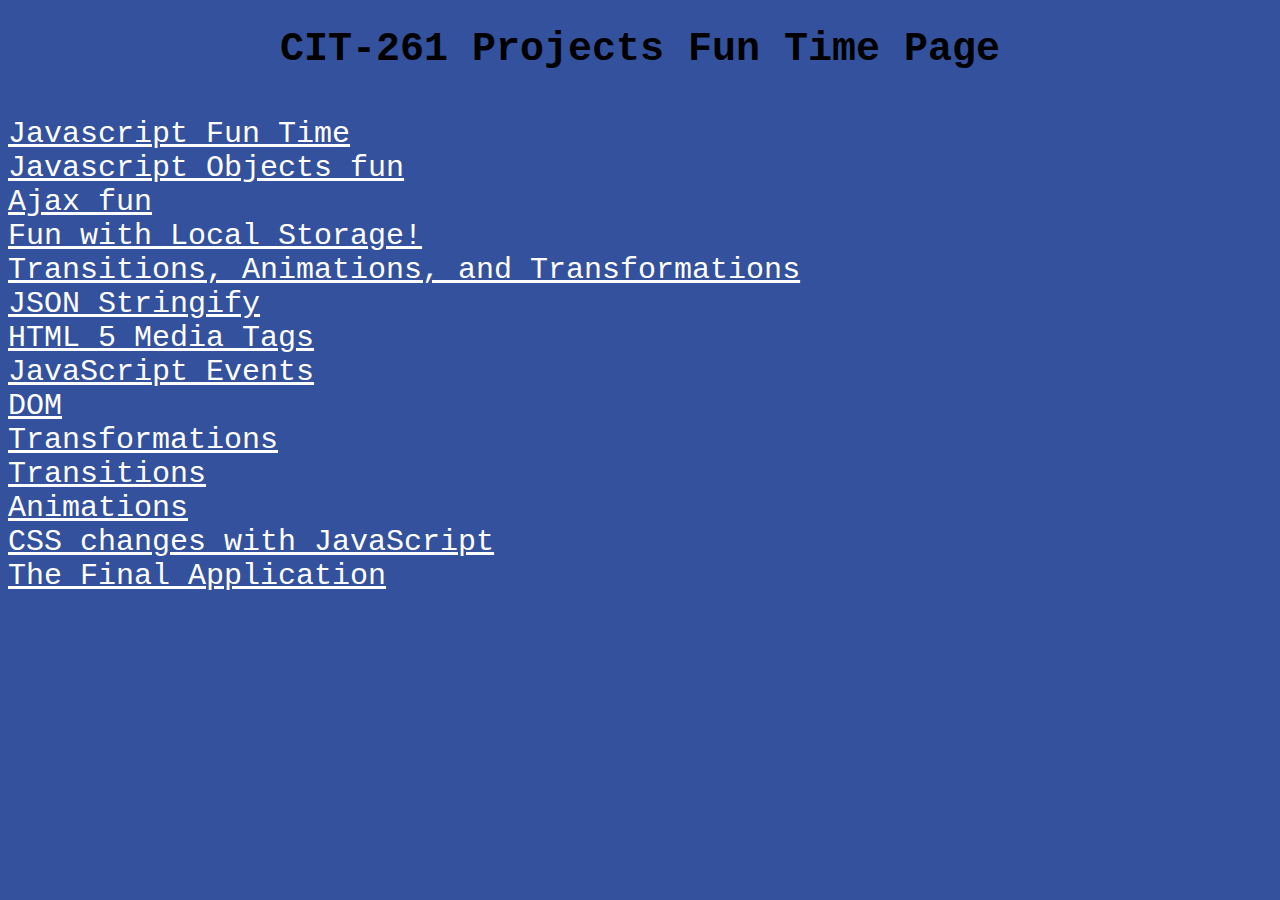
<file: index.html>
<!DOCTYPE html>
<head>
  <style>
    body {
      background-color: #34519d;
    }
    
    a {
      font-family: 'Courier New', Courier, monospace;
      font-size: 30px;
      text-align: center;
    }

    a:link {
      color: white;
    }

    a:visited {
      color: navajowhite;
    }
    
    a:hover {
      color:tomato;
    }

    a:active {
      color: crimson;
    }
    
    h1 {
      font-family: 'Courier New', Courier, monospace;
      font-size: 40px;
      text-align: center;
    }
  </style>
</head>
<body>
  <h1> CIT-261 Projects Fun Time Page </h1><br />
  <a href = "https://domenickcasper.github.io/CIT-261-BYUI/Week%202/JavaScript.html">Javascript Fun Time</a><br />
  <a href = "https://domenickcasper.github.io/CIT-261-BYUI/Week%202/JavaScriptObjects.html">Javascript Objects fun</a><br />
  <a href = "https://domenickcasper.github.io/CIT-261-BYUI/Week%203/ajax.html">Ajax fun</a><br />
  <a href = "https://domenickcasper.github.io/CIT-261-BYUI/Week%203/LocalStorage.html">Fun with Local Storage!</a><br />
  <a href = "https://domenickcasper.github.io/CIT-261-BYUI/Week%204/Transitions.html">Transitions, Animations, and Transformations</a><br />
  <a href = "https://domenickcasper.github.io/CIT-261-BYUI/Week%204/JSON.html">JSON Stringify</a><br />
  <a href = "https://domenickcasper.github.io/CIT-261-BYUI/Week%205/html5tag.html">HTML 5 Media Tags</a><br />
  <a href = "https://domenickcasper.github.io/CIT-261-BYUI/Week%205/JSEvents.html">JavaScript Events</a><br />
  <a href = "https://domenickcasper.github.io/CIT-261-BYUI/Week%207/DOM.html">DOM</a><br />
  <a href = "https://domenickcasper.github.io/CIT-261-BYUI/Week%208/transformation.html">Transformations</a><br />
  <a href = "https://domenickcasper.github.io/CIT-261-BYUI/Week%208/transition.html">Transitions</a><br />
  <a href = "https://domenickcasper.github.io/CIT-261-BYUI/Week%208/animation.html">Animations</a><br />
  <a href = "https://domenickcasper.github.io/CIT-261-BYUI/Week%209/CSSJavaScript.html">CSS changes with JavaScript</a><br />
  <a href = "https://domenickcasper.github.io/CIT-261-BYUI/Week%2013/final.html">The Final Application</a><br />

</body>
</html>
</file>
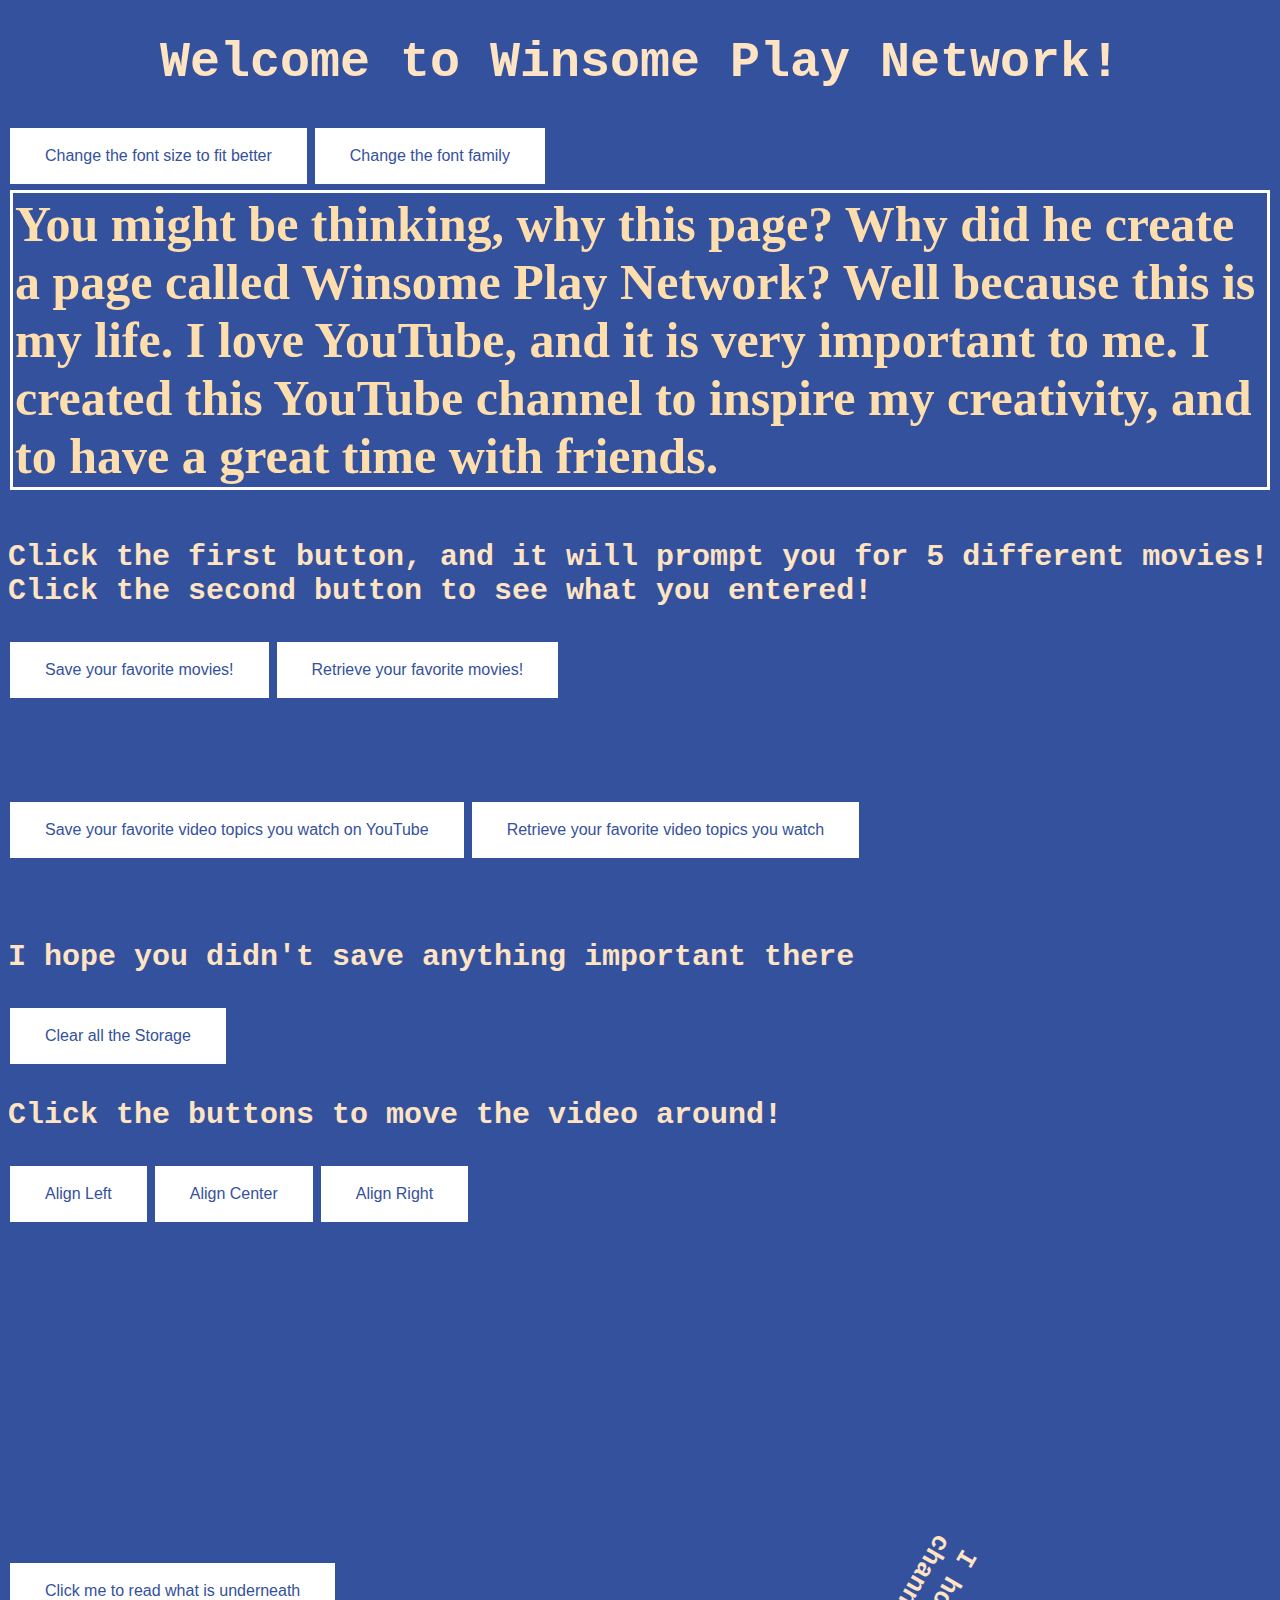
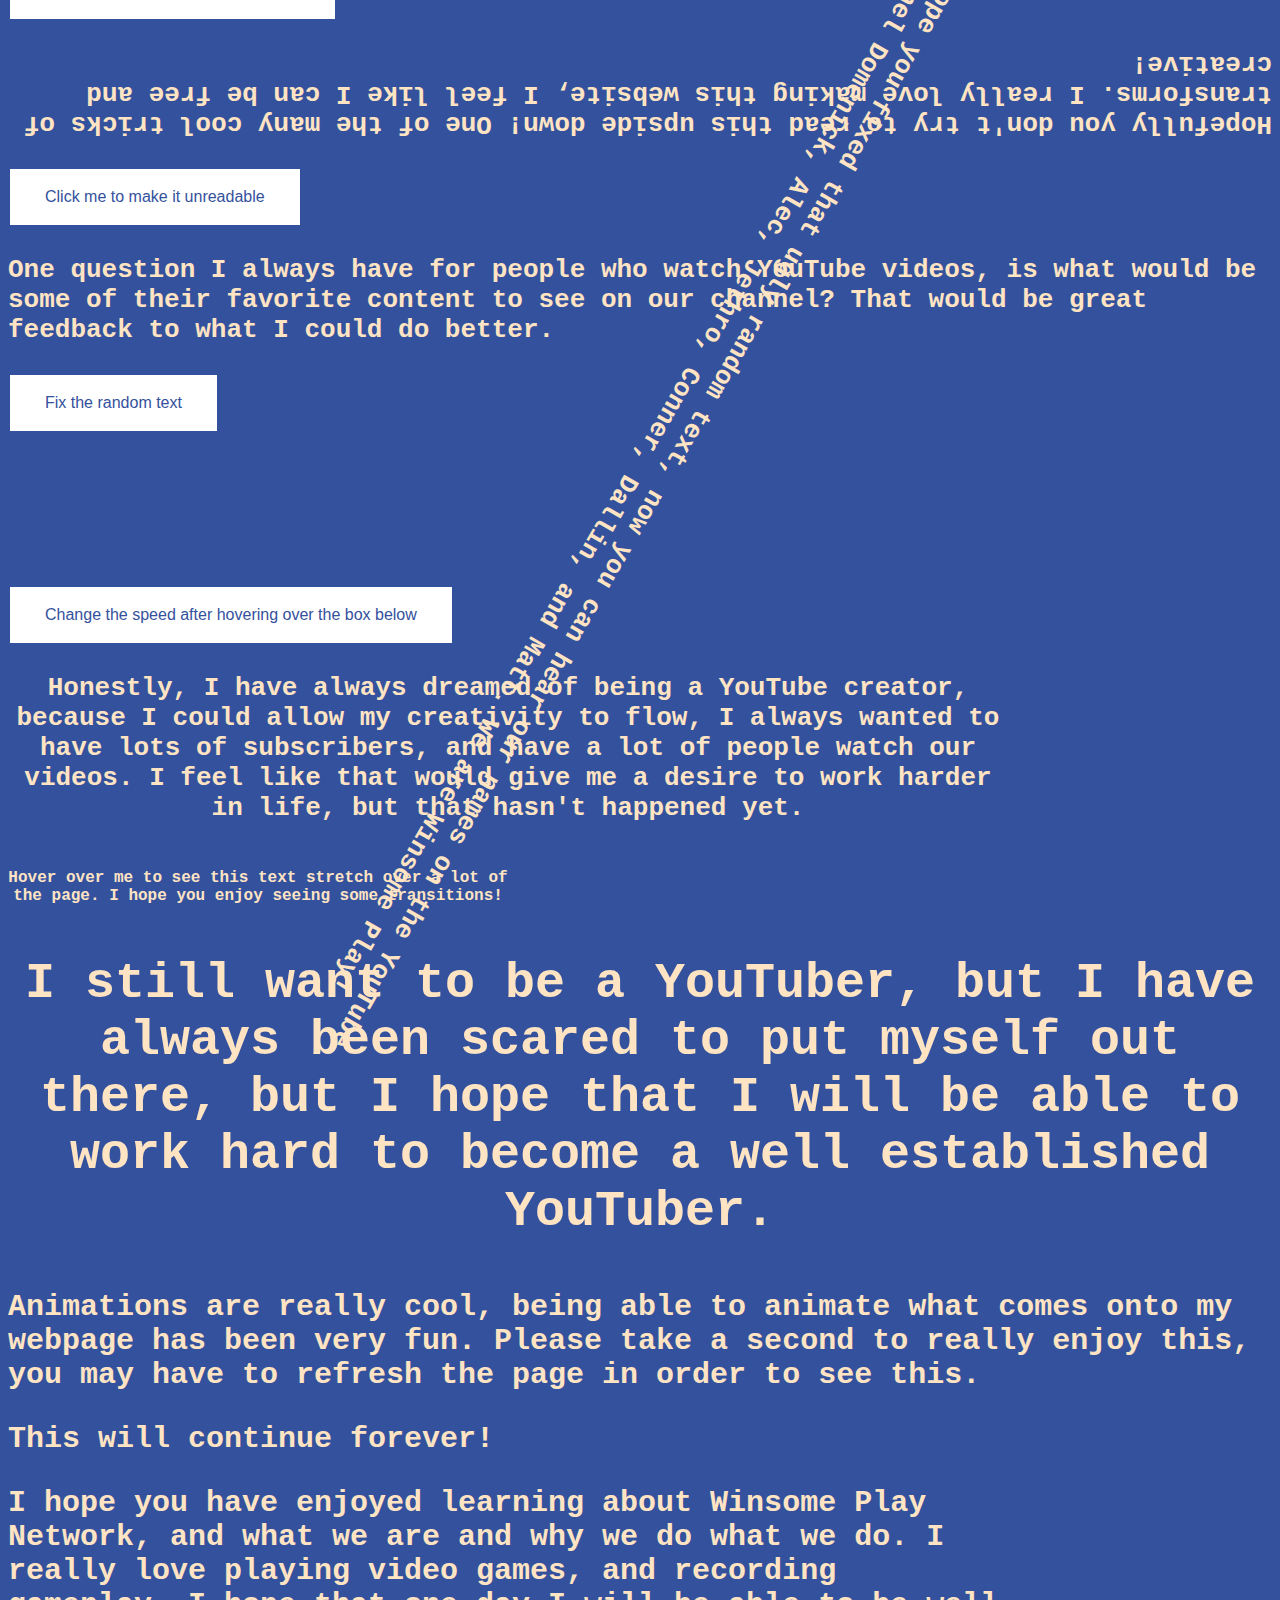
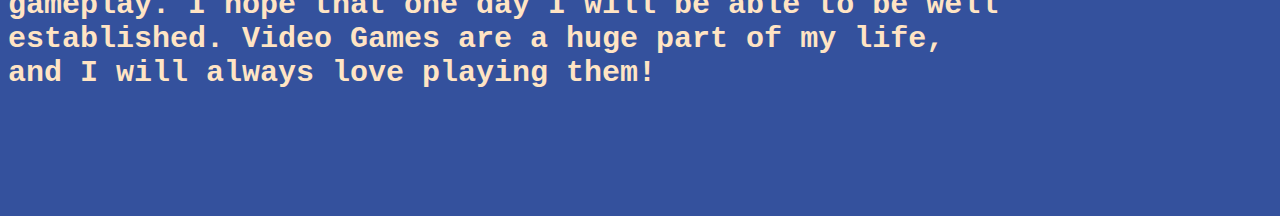
<file: Week 13/final.html>
<!DOCTYPE html>
<html>
<head>
    <title>Winsome Play Network</title>
    <script type="text/javascript" src="final.js"></script>
    <link rel="stylesheet" type="text/css" href="final.css">
</head>
<body>
    <h1>Welcome to Winsome Play Network!</h1>
    <button class="button button1" onclick="changeSize()">Change the font size to fit better</button>
    <button class="button button1" onclick="changeFont()">Change the font family</button>
    
    <h2>You might be thinking, why this page? Why did he create a page called
        Winsome Play Network? Well because this is my life. I love YouTube, and
        it is very important to me. I created this YouTube channel to inspire my
        creativity, and to have a great time with friends.</h2> <br>

    <h3>Click the first button, and it will prompt you for 5 different movies! Click the second button to
        see what you entered! </h3>
    <button class="button button1" onclick="parseMovies()">Save your favorite movies!</button>
    <button class="button button1"onclick="retrieveMovies()">Retrieve your favorite movies!</button>
    <h3 id = "localStorage"></h3><br><br />

    <h3></h3>
    <button class="button button1" onclick="parseVideos()">Save your favorite video topics you watch on YouTube</button>
    <button class="button button1" onclick="retrieveVideos()">Retrieve your favorite video topics you watch</button>
    <h3 id="localStorage2"></h3><br>

    <h3>I hope you didn't save anything important there</h3>

    <button class="button button1" onclick="clearStorage()">Clear all the Storage</button>  

    <h3>Click the buttons to move the video around!</h3>
    <button class="button button1" onclick="shiftLeft()">Align Left</button>
    <button class="button button1" onclick="shiftCenter()">Align Center</button>
    <button class="button button1" onclick="shiftRight()">Align Right</button>
    <br> <br />

    <iframe id="alignContent" width="560" height="315" src="https://www.youtube.com/embed/b6a1mOg1hh0" 
    frameborder="0" allow="accelerometer; autoplay; 
    encrypted-media; gyroscope; picture-in-picture" allowfullscreen>
    </iframe>

    <button class = "button button1" onclick="flipIt()">Click me to read what is underneath</button>
    <h3 id="transform1">Hopefully you don't try to read this upside down! One of the many cool tricks of transforms.
        I really love making this website, I feel like I can be free and creative!
    </h3>

    <button class = "button button1" onclick="flipItUpsideDown()">Click me to make it unreadable</button>
    <h3 id="transform2">One question I always have for people who watch YouTube videos, is what would be some
        of their favorite content to see on our channel? That would be great feedback to what I could do better.
    </h3>

    <button class = "button button1" onclick="flipItRandomly()">Fix the random text</button>
    <h3 id="transform3">I hope you fixed that ugly random text, now you can hear our names on the YouTube channel
        Domenick, Alec, Jethro, Conner, Dallin, and Matt. We are Winsome Play!
    </h3>

    <br><br />
    <button class="button button1" onclick="transition1()">Change the speed after hovering over the box below</button>
    <h3 id="transition1">Honestly, I have always dreamed of being a YouTube creator, because I could allow my
        creativity to flow, I always wanted to have lots of subscribers, and have a lot of people watch our videos. 
        I feel like that would give me a desire to work harder in life, but that hasn't happened yet.</h3> <br> <br> <br />

    <h3 id="transition2">Hover over me to see this text stretch over a lot of the page. I hope you enjoy seeing some
        transitions!</h3>

    <h3 id="transition3">I still want to be a YouTuber, but I have always been scared to put myself out there,
        but I hope that I will be able to work hard to become a well established YouTuber.</h3>

    <h3 id="animation1">Animations are really cool, being able to animate what comes onto my webpage has been very fun. 
        Please take a second to really enjoy this, you may have to refresh the page in order to see this.</h3>

    <h3 id="animation2">This will continue forever!</h3>

    <h3 id="animation3">I hope you have enjoyed learning about Winsome Play Network, and what we are and why we do what we do.
        I really love playing video games, and recording gameplay. I hope that one day I will be able to be well established.
        Video Games are a huge part of my life, and I will always love playing them!
    </h3>

</body>

</html>
</file>
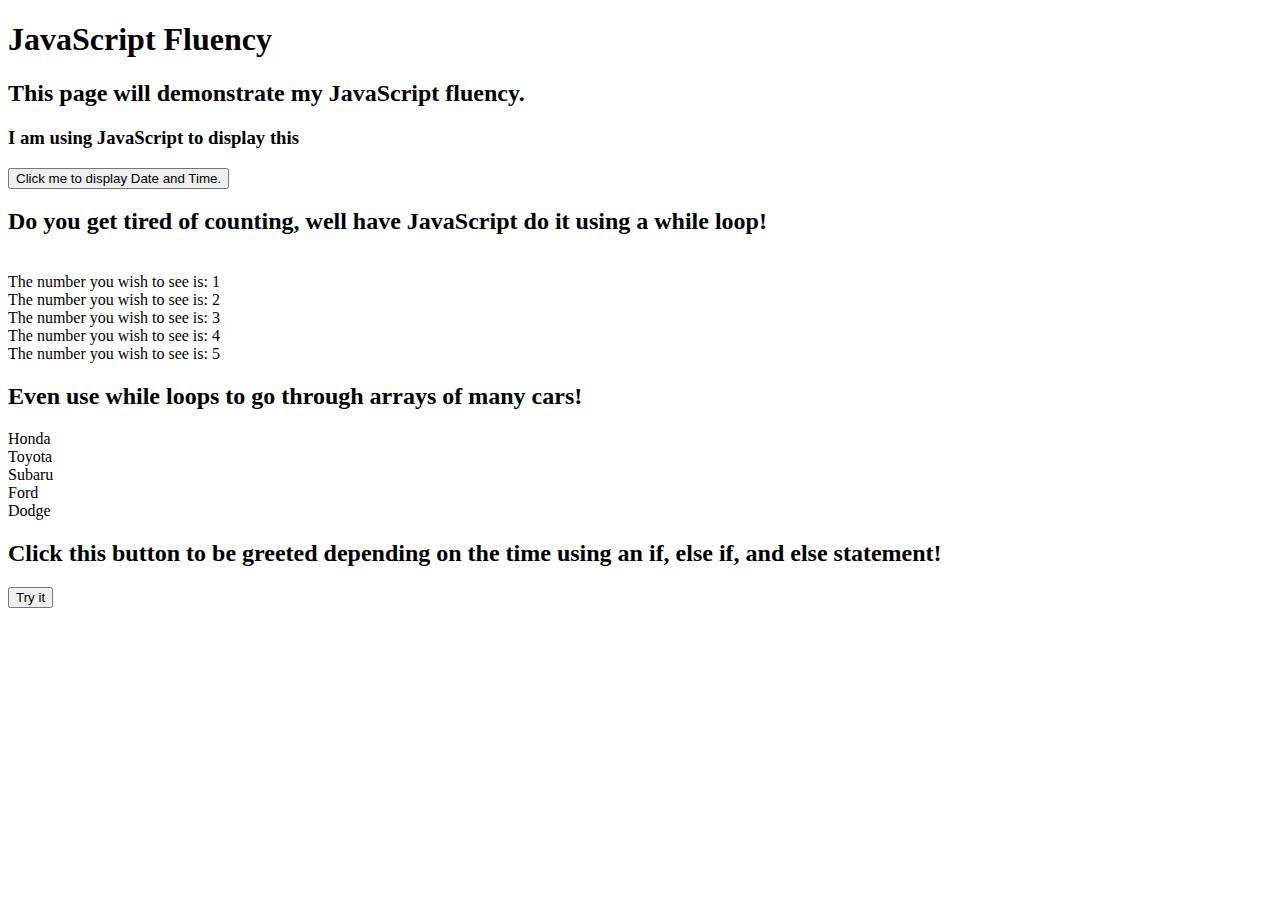
<file: Week 2/JavaScript.html>
<!DOCTYPE html>
<html>
<head>
<title>JavaScript Fluency </title>
</head>
<body>

<h1>JavaScript Fluency</h1>
<h2>This page will demonstrate my JavaScript fluency.</h2>
<h3 id = "test"></h3>

<script>
document.getElementById("test").innerHTML = "I am using JavaScript to display this";
</script>

<button type="button"
onclick="document.getElementById('time').innerHTML = Date()">
Click me to display Date and Time.</button>
<p id="time"></p>

<h2>Do you get tired of counting, well have JavaScript do it using a while loop!</h2>
<p id="while"></p>

<script>
var text = "";
var i = 1;
while (i <= 5) {
  text += "<br>The number you wish to see is: " + i;
  i++;
}
document.getElementById("while").innerHTML = text;
</script>

<h2>Even use while loops to go through arrays of many cars!</h2>
<p id="arrays"></p>
<script>
var cars = ["Honda", "Toyota", "Subaru", "Ford", "Dodge"];
var i = 0;
var text = "";
while (cars[i]) {
  text += cars[i] + "<br>";
  i++;
}
document.getElementById("arrays").innerHTML = text;
</script>

<h2> Click this button to be greeted depending on the time using an if, else if, and else statement!</h2>
<button onclick="myFunction()">Try it</button>
<p id="greeting"></p>
<script>
function myFunction() {
  var greeting;
  var time = new Date().getHours();
  if (time < 10) {
    greeting = "Good morning sunshine";
  } else if (time < 20) {
    greeting = "I said Good day";
  } else {
    greeting = "Good evening";
  }
  document.getElementById("greeting").innerHTML = greeting;
}
</script>

</body>
</html>
</file>
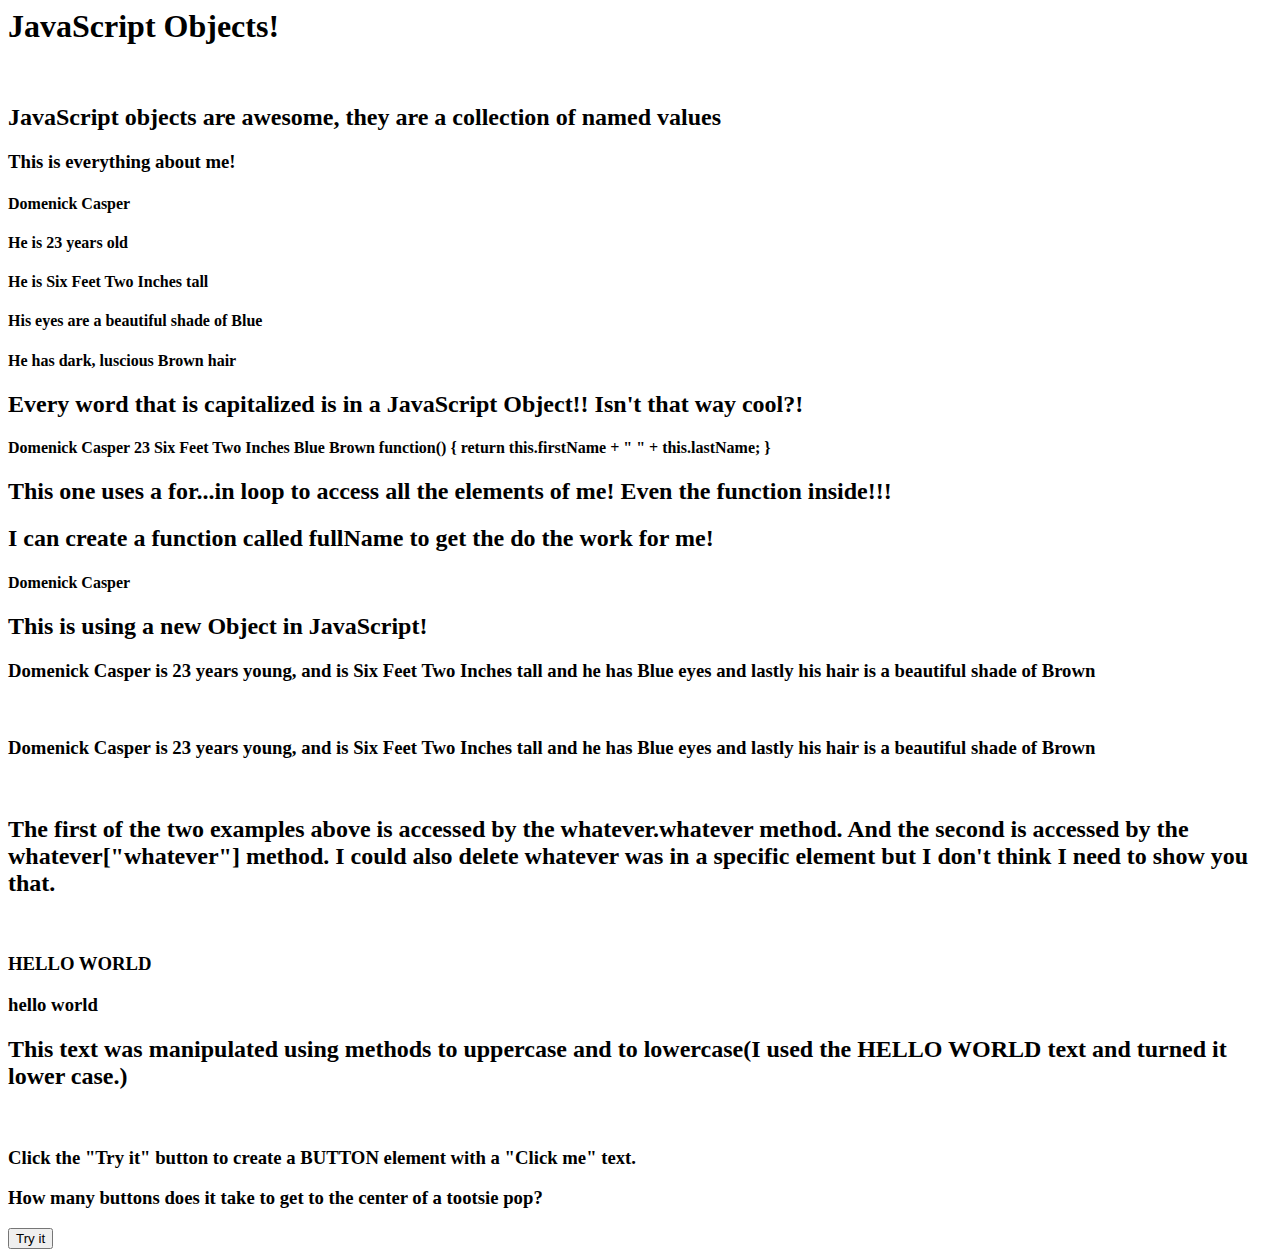
<file: Week 2/JavaScriptObjects.html>
<!DOCTYPE <!DOCTYPE html>
<html>
<head>
    <title>JavaScript Objects</title>
</head>
<body>
<h1> JavaScript Objects! </h1> <br />
<h2>JavaScript objects are awesome, they are a collection of named values</h2>

<h3>This is everything about me!</h3>
<h4 id = "domenick"></h4>
<h4 id = "age"></h4>
<h4 id = "height"></h4>
<h4 id = "eyeColor"></h4>
<h4 id = "hairColor"></h4>
<h2>Every word that is capitalized is in a JavaScript Object!! Isn't that way cool?!</h2>
<h4 id = "meAgain"></h4>
<h2>This one uses a for...in loop to access all the elements of me! Even the function inside!!!</h2>
<h2>I can create a function called fullName to get the do the work for me!</h2>
<h4 id = "nameFull"></h4>

<script>
var me = {
    firstName : "Domenick",
    lastName : "Casper",
    age : 23,
    height : "Six Feet Two Inches",
    eyeColor : "Blue",
    hairColor : "Brown",
    fullName : function() {
        return this.firstName + " " + this.lastName;
    }
};
document.getElementById("domenick").innerHTML = me.firstName + " " + me.lastName;
document.getElementById("age").innerHTML = "He is " + me.age + " years old";
document.getElementById("height").innerHTML = "He is " + me.height + " tall";
document.getElementById("eyeColor").innerHTML = "His eyes are a beautiful shade of " + me.eyeColor;
document.getElementById("hairColor").innerHTML = "He has dark, luscious " + me.hairColor + " hair";
document.getElementById("nameFull").innerHTML = me.fullName();

var txt = "";
var x;
for (x in me) {
    txt += me[x] + " ";
}
document.getElementById("meAgain").innerHTML = txt;
</script>



<h2>This is using a new Object in JavaScript!</h2>
<h3 id = "javascript"></h3><br />
<h3 id = "property"></h3><br />

<script>
    var person = new Object();
    person.firstName = "Domenick";
    person.lastName = "Casper";
    person.age = "23";
    person.height = "Six Feet Two Inches";
    person.eyeColor = "Blue";
    person.hairColor = "Brown";

    document.getElementById("javascript").innerHTML = person.firstName + " " + person.lastName 
    + " is " + person.age + " years young, and is " + person.height + " tall " 
    + " and he has " + person.eyeColor + " eyes and lastly his hair is a beautiful shade of " 
    + person.hairColor;

    document.getElementById("property").innerHTML = person["firstName"] + " " + person["lastName"] 
    + " is " + person["age"] + " years young, and is " + person["height"] + " tall " 
    + " and he has " + person["eyeColor"] + " eyes and lastly his hair is a beautiful shade of " 
    + person["hairColor"];

</script>

<h2>The first of the two examples above is accessed by the whatever.whatever method. And the second is 
    accessed by the whatever["whatever"] method. I could also delete whatever was in a specific element
    but I don't think I need to show you that.
</h2><br />

<h3 id = "hello"></h3>
<h3 id = "Hello"></h3>
<h2>This text was manipulated using methods to uppercase and to lowercase(I used the HELLO WORLD text and turned it lower case.)</h2><br>

<script>
    var message = "hello world";
    var x = message.toUpperCase();

    document.getElementById("hello").innerHTML = x;
    
    var y = x.toLowerCase();
    document.getElementById("Hello").innerHTML = y;
</script>

<h3>Click the "Try it" button to create a BUTTON element with a "Click me" text.</h3>
<h3>How many buttons does it take to get to the center of a tootsie pop?</h3>

<button onclick="myFunction()">Try it</button>

<script>
function myFunction() {
  var x = document.createElement("BUTTON");
  var t = document.createTextNode("Click me");
  x.appendChild(t);
  document.body.appendChild(x);
}
</script>


</body>
</html>
</file>
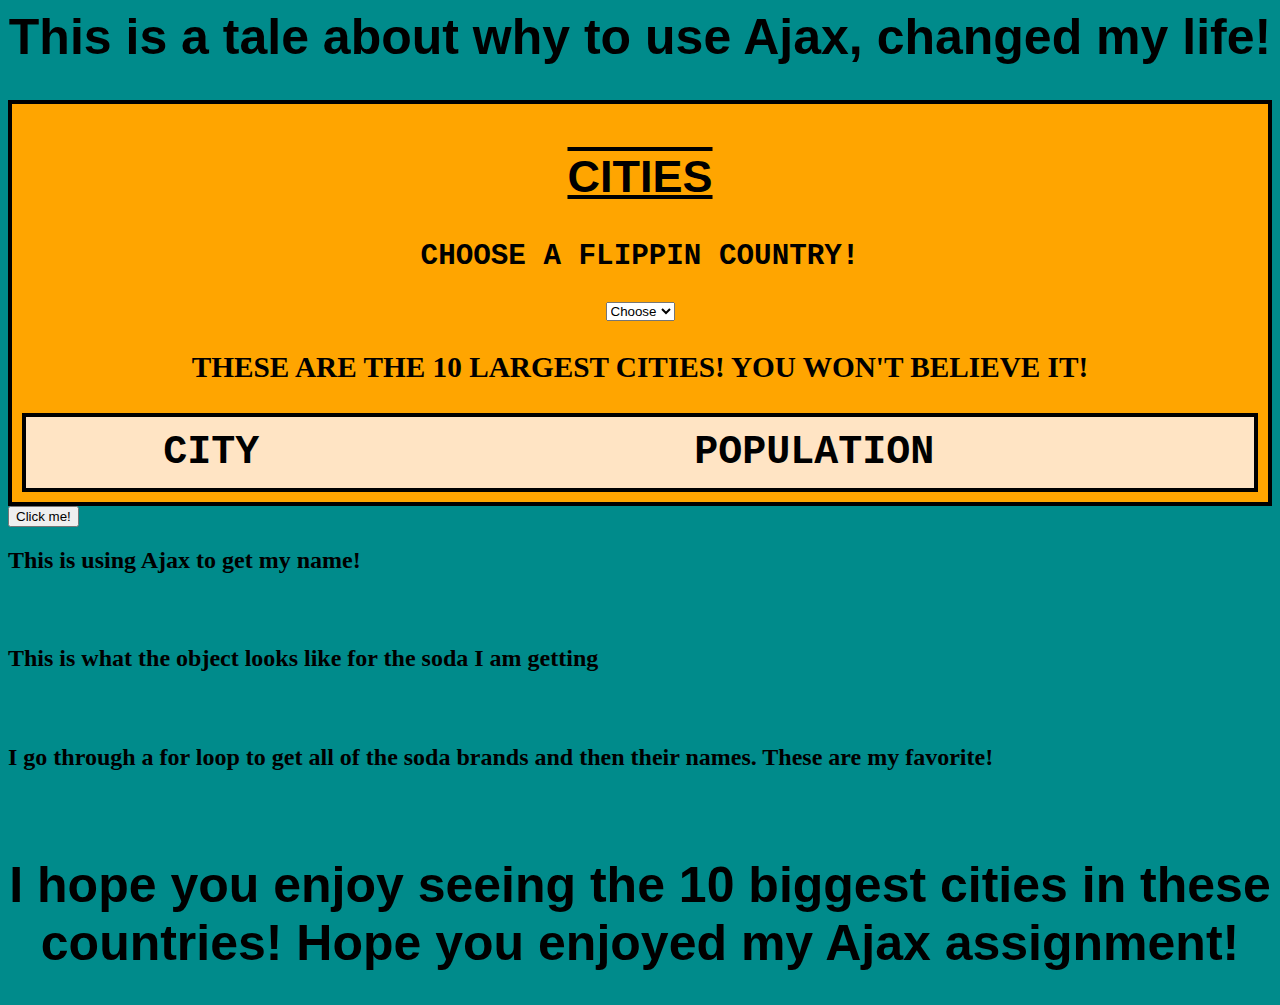
<file: Week 3/ajax.html>
<!DOCTYPE <!DOCTYPE html>
<html lang="en-us">
<head>
    <meta charset="utf-8" />
    <title>Ajax</title>
    <script type="text/javascript" src="ajax.js"></script>

    <style>
        h1 {
            font-family: Impact, Haettenschweiler, 'Arial Narrow Bold', sans-serif;
            font-size: 50px;
            text-align: center;
            background-color:darkcyan;
            color:black;
        }
        a {
            font-family:'Courier New', Courier, monospace;
			font-size: 40px;
            color:skyblue;  
            text-decoration: none;

        }
        table {
            margin: auto;
            border: 4px solid black;
            padding: 10px;
            width: 100%;
            font-size: 40px;
            text-align: center;
            background-color: bisque;
        }

        #cities {
            border: 4px solid black;
            padding: 10px;
            margin: auto;
            background-color:orange;
            font-family:'Courier New', Courier, monospace;
            text-align: center;
            text-transform: uppercase; 
            font-size: 25px;
        }

        .button1 {
            background-color:skyblue;
            border: none;
            color: black;
            padding: 15px 32px;
            text-align: center;
            text-decoration: none;
            display: inline-block;
            font-size: 16px;
        }
    </style>
</head>
<body style="background-color:darkcyan">
    <header>
        <h1>This is a tale about why to use Ajax, changed my life!</h1>
    </header>
    <section>
        <div id="cities">
            <h2 style="text-decoration: overline underline; font-size: 45px; font-family: Impact, Haettenschweiler, 'Arial Narrow Bold', sans-serif">Cities</h2>
            <h3>Choose a flippin country!</h3>
            <form action="">
                <select name="country" id="favoriteCountry" onchange="getCities()">
                    <option value="0">Choose</option>
                    <option value="1">USA</option>
                    <option value="2">Canada</option>
                    <option value="3">Mexico</option>
                    <option value="4">Russia</option>
                </select>
            </form>
            <h3 style="font-family: cursive">These are the 10 Largest cities! You won't believe it!</h3>
            <table id="cityOfTables">
                <thead>
                    <tr>
                        <th>City</th>
                        <th>Population</th>
                    </tr>
                </thead>
            </table>
        </div>
    </section>

    <button onclick="getJsonFromServer()">Click me!</button>

    <h2>This is using Ajax to get my name!</h2>
    <h1 id="demoo"></h1><br>
    <h2>This is what the object looks like for the soda I am getting</h2>
    <h1 id="demo1"></h1><br>
    <h2>I go through a for loop to get all of the soda brands and then their names. These are my favorite!</h2>
    <h1 id="demo2"></h1><br>
    <h1>I hope you enjoy seeing the 10 biggest cities in these countries! Hope you enjoyed my Ajax assignment!</h1>


    
</body>
</html>
</file>
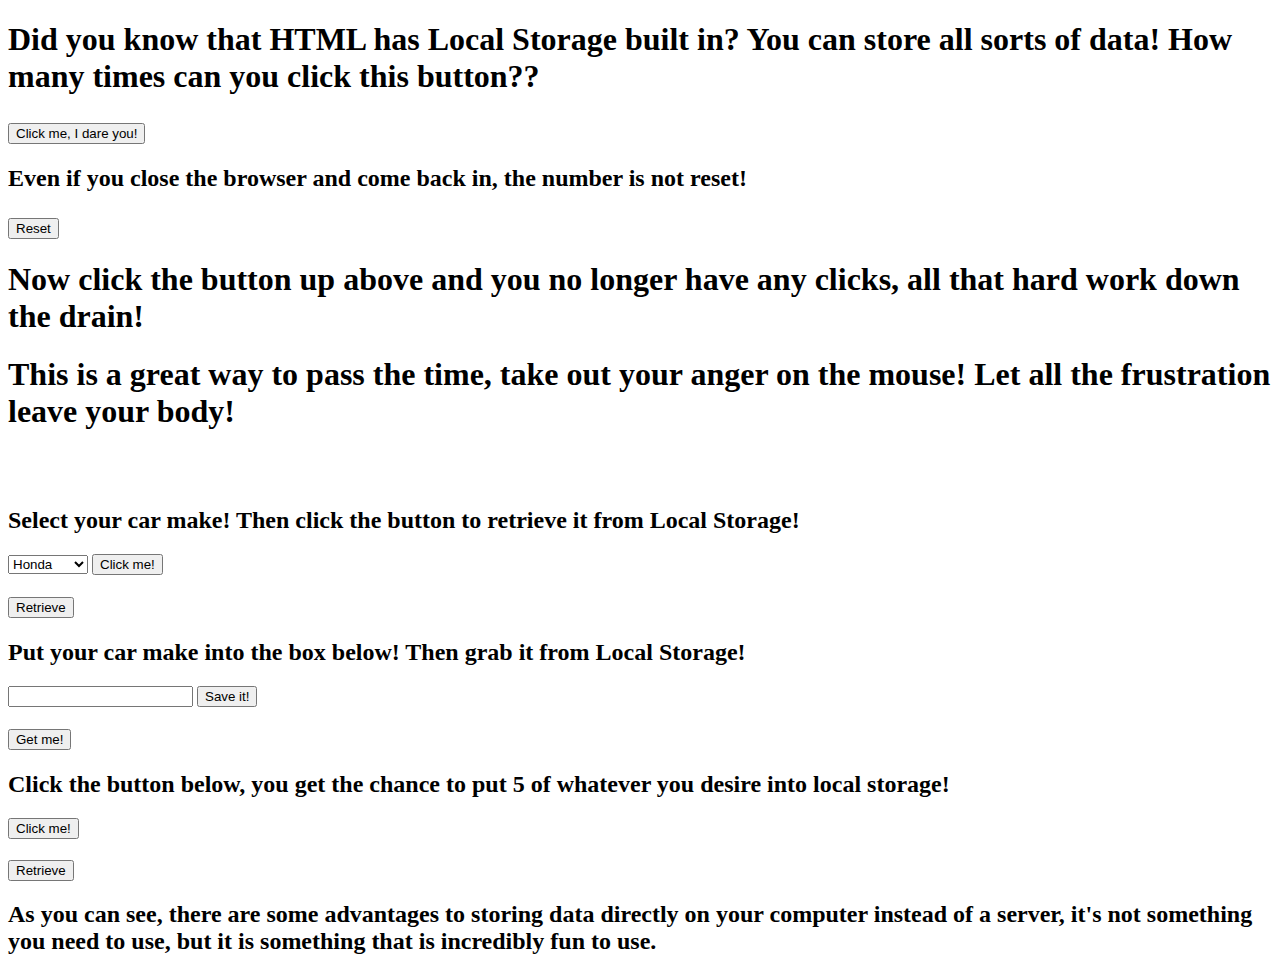
<file: Week 3/LocalStorage.html>
<!DOCTYPE html>
<html>
<head>
    <title>Local Storage</title>
</head>
<body>
    <h1>Did you know that HTML has Local Storage built in? You can store all sorts of data! How many times can you click this button??</h1>

    <script>
        function Count() {
            if(typeof(Storage) !== "undefined") {
                if (localStorage.clickcount) {
                  localStorage.clickcount = Number(localStorage.clickcount)+1;
                } else {
                  localStorage.clickcount = 1;
                }
                document.getElementById("result").innerHTML = "You have clicked the button " + localStorage.clickcount + " time(s).";
            } else {
                document.getElementById("result").innerHTML = "Sorry, your browser does not support web storage...";
            }
        }
    </script>

    <h2><button onclick = "Count()" type = "button">Click me, I dare you!</button></h2>
    <h1 id="result"></h1>
    <h2>Even if you close the browser and come back in, the number is not reset!</h2>
    
    <script>
        function Clear() {
            localStorage.clear()
        }
    </script>

    <h2><button onclick = "Clear()" type="button">Reset</button></h2>
    <h1>Now click the button up above and you no longer have any clicks, all that hard work down the drain!</h1>
    <h1>This is a great way to pass the time, take out your anger on the mouse! Let all the frustration leave your body!</h1>
    <br><br>

    <h2>Select your car make! Then click the button to retrieve it from Local Storage!</h2>
    <select id = "cars">
        <option value = "Honda">Honda</option>
        <option value = "Toyota">Toyota</option>
        <option value = "Subaru">Subaru</option>
        <option value = "Dodge">Dodge</option>
        <option value = "Chevrolet">Chevrolet</option>
        <option value = "Ford">Ford</option>
        <option value = "Audi">Audi</option>
        <option value = "BMW">BMW</option>
        <option value = "Chrystler">Chrystler</option>
        <option value = "Kia">Kia</option>
    </select>


<button onclick="myFunction()">Click me!</button>
<h1 id="result1"></h1>
<button onclick="functionRetrieve()">Retrieve</button>
<h1 id = "retrieve"></h1>

<h2>Put your car make into the box below! Then grab it from Local Storage!</h2>
<input type = "text" id = "model">
<button onclick = "getInput()">Save it!</button>
<h1 id = "result2"></h1>
<button onclick="retrieveInput()">Get me!</button>
<h1 id = "retrieve2"></h1>

<h2>Click the button below, you get the chance to put 5 of whatever you desire into local storage!</h2>
<button onclick="parseData()">Click me!</button>
<h1 id = "result3"></h1>
<button onclick="retrieveData()">Retrieve</button>

<script>
    function myFunction() {
      
      document.getElementById("result1").innerHTML = document.getElementById("cars").value;
      localStorage.setItem("localCars", document.getElementById("cars").value);
    }

    function functionRetrieve() {
        document.getElementById("retrieve").innerHTML = localStorage.getItem("localCars");
    }

    function getInput() {
        document.getElementById("result2").innerHTML = document.getElementById("model").value;
        localStorage.setItem("localmodel", document.getElementById("model").value);
    }

    function retrieveInput() {
        document.getElementById("retrieve2").innerHTML = localStorage.getItem("localmodel");
    }

    function parseData() {
        var names = [];
        for (i = 0; i < 5; i++) {
            names[i] = prompt("New family name?");
            localStorage.setItem("names", JSON.stringify(names));
        }

        // var storedNames = JSON.parse(localStorage.getItem("names"));
    }

    function retrieveData() {
        document.getElementById("result3").innerHTML = "Your favorite movies are " + JSON.parse(localStorage.getItem("names"));
    }
    </script>

    <h2>As you can see, there are some advantages to storing data directly on your computer instead of a server,
        it's not something you need to use, but it is something that is incredibly fun to use.</h2>

</body>
</html>
</file>
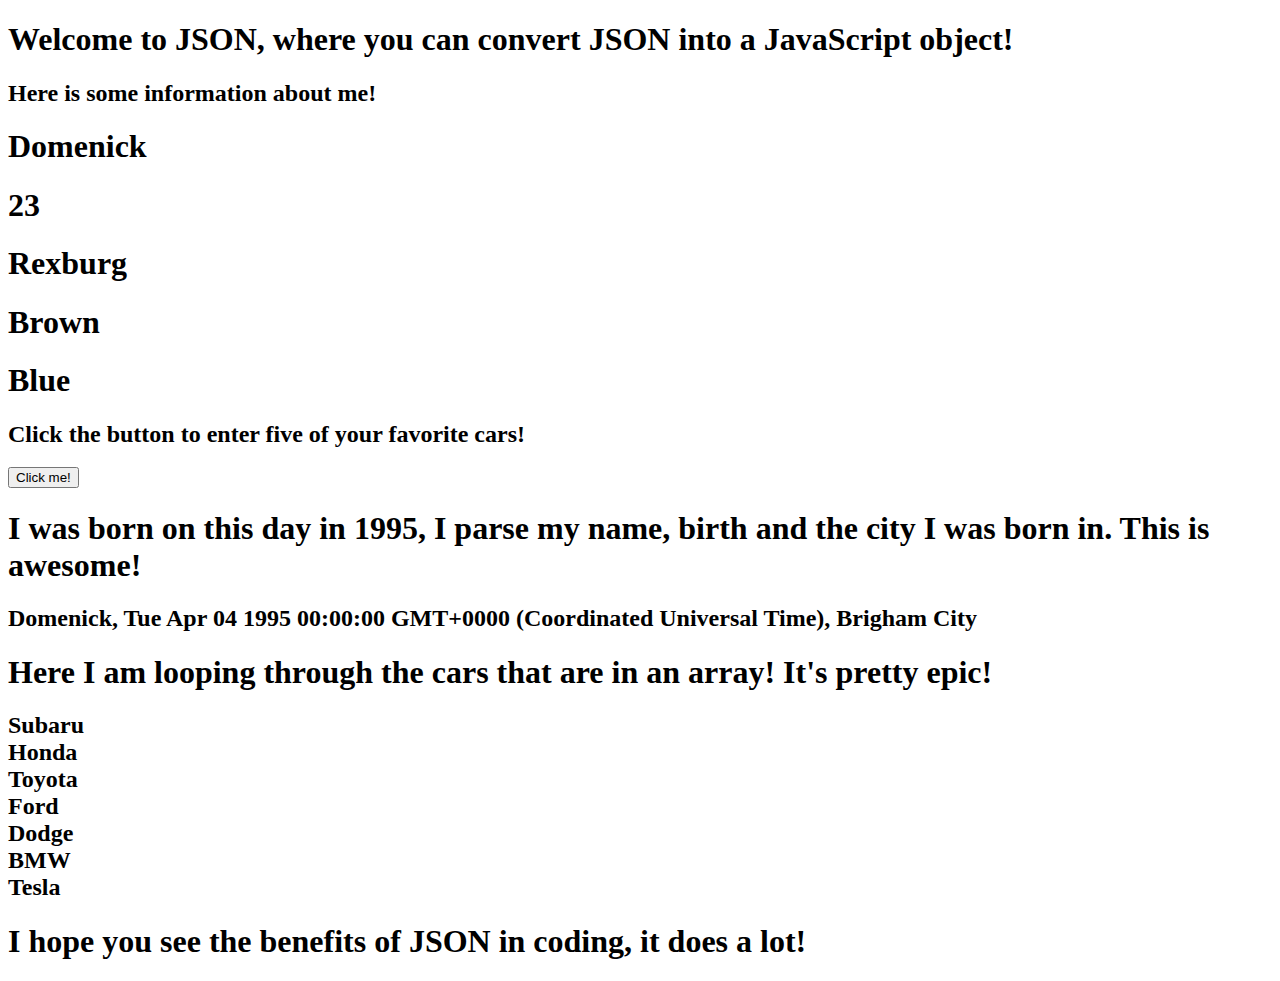
<file: Week 4/JSON.html>
<!DOCTYPE html>
<html>
<head>

</head>
<body>
    <h1>Welcome to JSON, where you can convert JSON into a JavaScript object!</h1>
    <h2>Here is some information about me!</h2>

    <h1 id = "theName"></h1>
    <h1 id = "age"></h1>
    <h1 id = "city"></h1>
    <h1 id = "hair_color"></h1>
    <h1 id = "eye_color"></h1>

    <h2>Click the button to enter five of your favorite cars!</h2>
    <button onclick="parseIt()">Click me!</button>
    <h1 id = "enter"></h1>

    <h1>I was born on this day in 1995, I parse my name, birth and the city I was born in. This is awesome!</h1>
    <h2 id = "birthday"></h2>

    <h1>Here I am looping through the cars that are in an array! It's pretty epic!</h1>
    <h2 id = "arrayCar"></h2>

    <h1>I hope you see the benefits of JSON in coding, it does a lot!</h1>
    <script>
        var domJSON = '{"name":"Domenick", "age":23, "city":"Rexburg", "hair_color":"Brown", "eye_color":"Blue"}';
        var domObject = JSON.parse(domJSON);
        document.getElementById("theName").innerHTML = domObject.name;
        document.getElementById("age").innerHTML = domObject.age;
        document.getElementById("city").innerHTML = domObject.city;
        document.getElementById("hair_color").innerHTML = domObject.hair_color;
        document.getElementById("eye_color").innerHTML = domObject.eye_color;
		
        function parseIt() {
            var cars = [];
            for (i = 0; i < 5; i++) {
                cars[i] = prompt("New Car Name?");
                var carObject = JSON.stringify(cars);
            }
		    document.getElementById("enter").innerHTML = JSON.parse(carObject);
        }

        var text = '{"name":"Domenick", "birth":"1995-04-04", "city":"Brigham City"}';
        var obj = JSON.parse(text);
        obj.birth = new Date(obj.birth);
        document.getElementById("birthday").innerHTML = obj.name + ", " + obj.birth + ", " + obj.city; 


        var myObj, i, x = "";
        myObj = {
            "cars":[ "Subaru", "Honda", "Toyota", "Ford", "Dodge", "BMW", "Tesla"]
        };

        for (i in myObj.cars) {
            x += myObj.cars[i] + "<br>";
        }
        document.getElementById("arrayCar").innerHTML = x;
    </script>
</body>
</html>
</file>
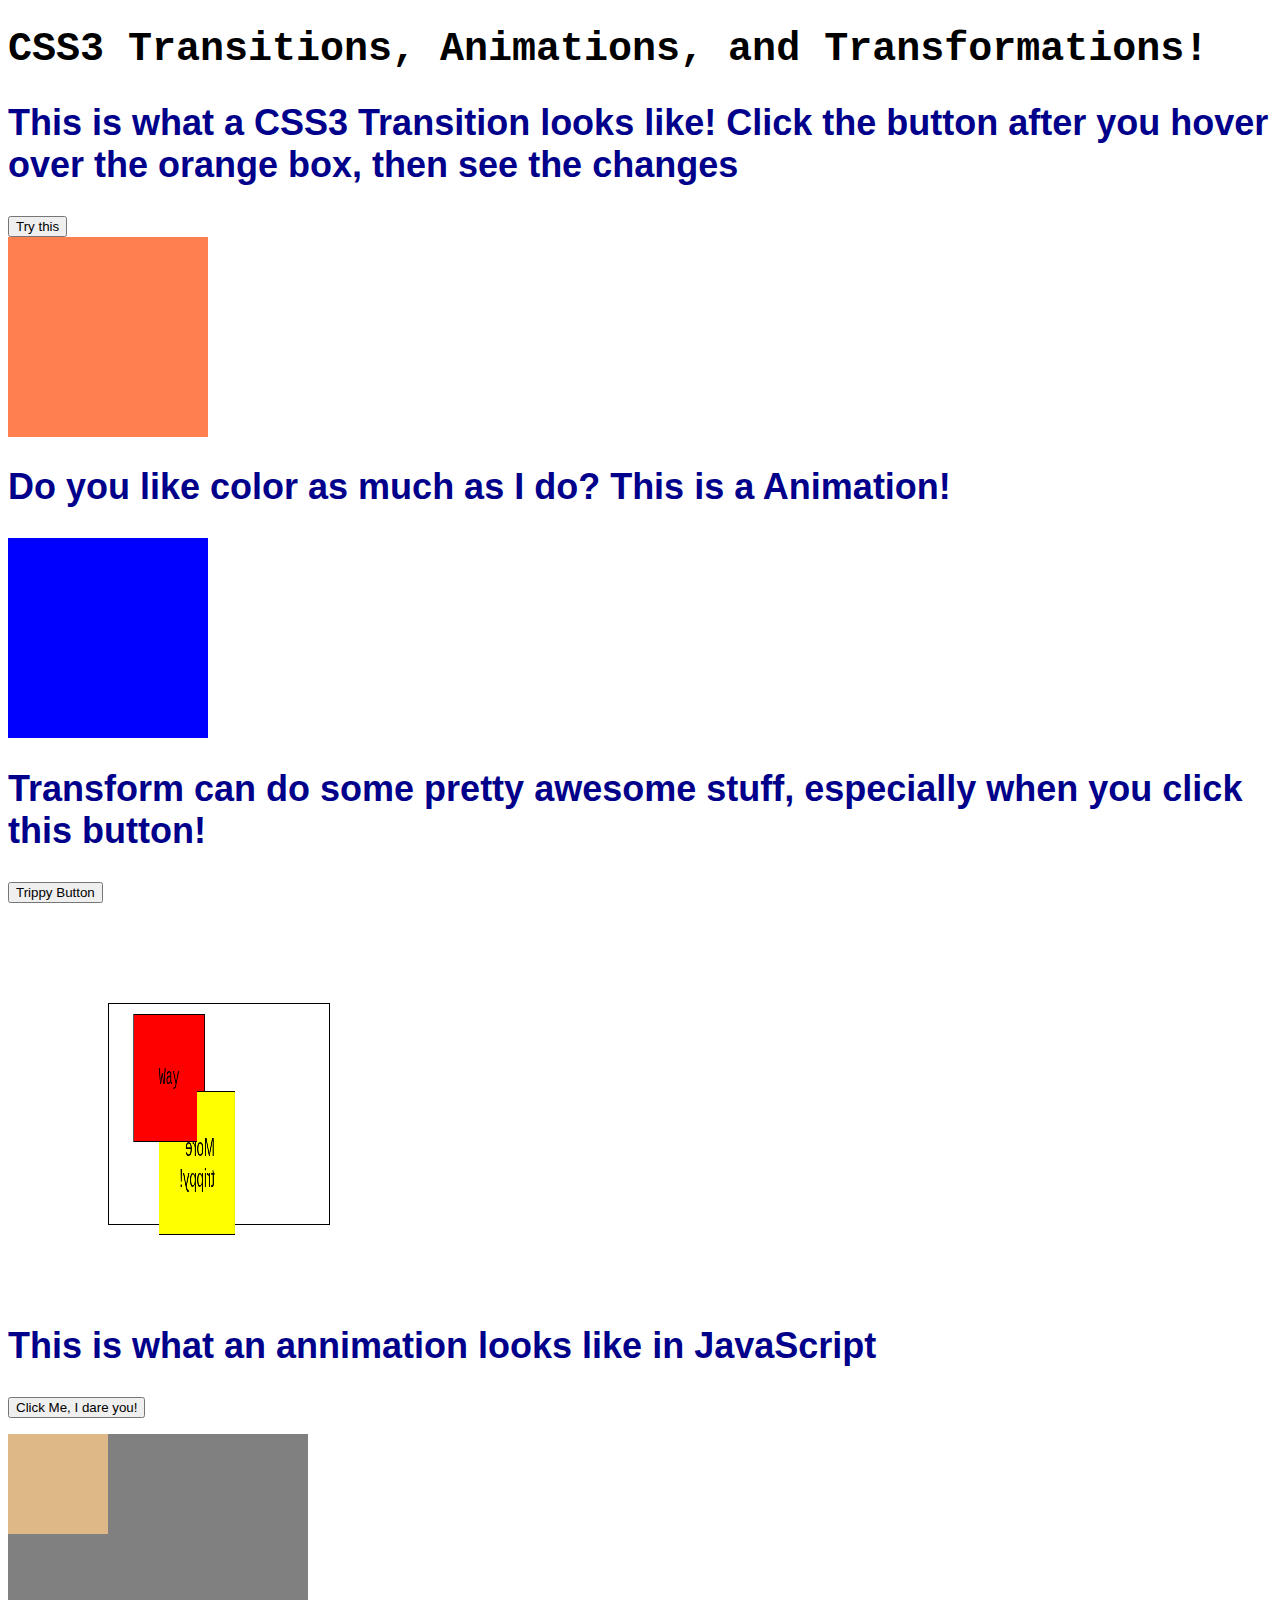
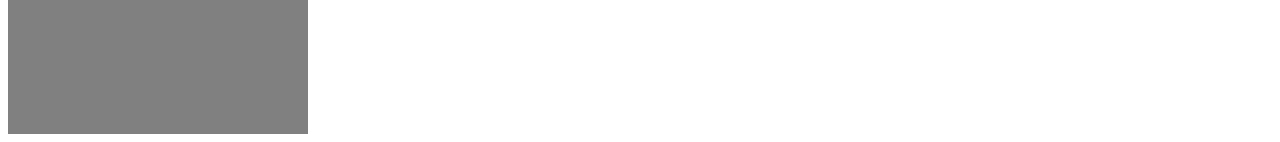
<file: Week 4/Transitions.html>
<!DOCTYPE html>
<html>
<head>
    <title>CSS Transitions</title>
    <style>
        h1 {
            color: black;
            font-size: 40px;
            font-family: 'Courier New', Courier, monospace;
        }
        h2 {
            color: darkblue;
            font-size: 36px;
            font-family: Impact, Haettenschweiler, 'Arial Narrow Bold', sans-serif;
        }
        #div1 {
            width: 200px;
            height: 200px;
            background: coral;
            transition: width 4s, height 4s;
        }
        
        #div1:hover {
            width: 400px;
            height: 400px;
        }

        #div2 {
            width: 200px;
            height: 200px;
			background: blue;
            position: relative;
            animation-name: animationFun;
            animation-duration: 8s;
        }

        @keyframes animationFun {
			0%   {background-color: red; left: 0px; }
			25%  {background-color: orange; left: 300px; }
			50%  {background-color: yellow; left: 600px; }
            75%  {background-color: green; left: 300px; }
			100% {background-color: blue; left: 0px; }
        }

        #div3 {
            position: relative;
            height: 200px;
            width: 200px;
            margin: 100px;
            padding: 10px;
            border: 1px solid black;
        }

        #div4 {
            font-size: 23px;
            font-family: 'Courier New', Courier, monospace;
            padding: 50px;
            position: absolute;
            border: 1px solid black;
            background-color: red; 
            transform: rotateY(60deg);
            transform-style: preserve-3d;
            transform-origin: 20% 40%;
        }

        #div5 {
            font-size: 26px;
            font-family: Impact, Haettenschweiler, 'Arial Narrow Bold', sans-serif;
            padding: 40px;
            position: absolute;
            border: 1px solid black;
            background-color: yellow;
            transform: rotateY(60deg);
        }

        #animation {
            width: 100px;
            height: 100px;
            position: relative;
            background-color: burlywood;

        }

        #box {
            width: 300px;
            height: 300px;
            position: relative;
            background: grey;
        }
    </style>
</head>
<body>
    <h1>CSS3 Transitions, Animations, and Transformations!</h1>
    <h2>This is what a CSS3 Transition looks like! Click the button after you hover over the orange box, then see the changes</h2>
    <button onclick="myHover()">Try this</button>
    <div id = "div1"></div>

    <h2>Do you like color as much as I do? This is a Animation!</h2>
    <div id = "div2"></div>


    <h2> Transform can do some pretty awesome stuff, especially when you click this button!</h2>
    <button onclick = "myTransformAgain()">Trippy Button</button>
    <div id = "div3">
        <div id = "div4">Way
            <div id = "div5">More trippy!</div>
        </div>
    </div>

    <h2>This is what an annimation looks like in JavaScript</h2>
    <p><button onclick="myMove()">Click Me, I dare you!</button></p> 
    <div id ="box">
        <div id ="animation"></div>
    </div>

    <script>
        function myMove() {
            var elem = document.getElementById("animation");   
            var pos = 0;
            var id = setInterval(frame, 10);
            function frame() {
            if (pos == 200) {
                clearInterval(id);
            } else {
                pos++; 
                elem.style.top = pos + "px"; 
                elem.style.left = pos + "px"; 
            }
        }
    }

    function myHover() {
        document.getElementById("div1").style.transition = "all 1s";
    }            

    function myTransformAgain() {
        document.getElementById("div3").style.transform = "scale(2, 2)";
        document.getElementById("div4").style.transform = "scaleX(1)";
        document.getElementById("div5").style.transform = "rotate(250deg)";
    }
    </script>
</body>
</html>
</file>
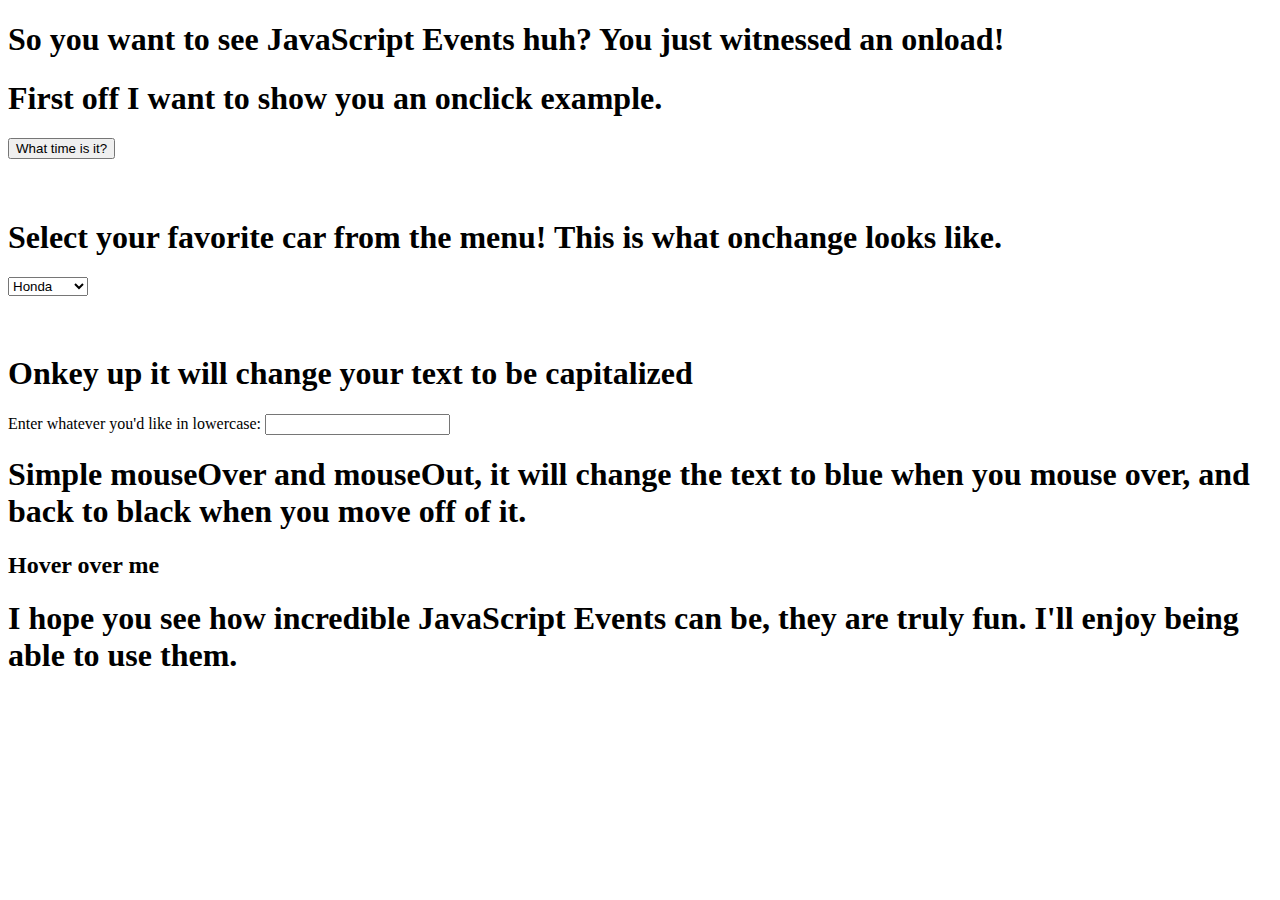
<file: Week 5/JSEvents.html>
<!DOCTYPE html>
<html>
<head>
    <title>JavaScript Events</title>
    <style>
    
    </style>
</head>
<body onload="alerting()">
    <h1>So you want to see JavaScript Events huh? You just witnessed an onload!</h1>
    <h1>First off I want to show you an onclick example.</h1>
    <button onclick="getDate()">What time is it?</button><br>
    <h2 id = "date"></h2><br>

    <h1>Select your favorite car from the menu! This is what onchange looks like.</h1>
    <select id = "carSelect" onchange="selectCar()">
        <option value = "Honda">Honda</option>
        <option value = "Toyota">Toyota</option>
        <option value = "Dodge">Dodge</option>
        <option value = "Subaru">Subaru</option>
        <option value = "Ford">Ford</option>
        <option value = "BMW">BMW</option>
        <option value = "Tesla">Tesla</option>
        <option value = "Audi">Audi</option>
        <option value = "Chevrolet">Chevrolet</option>
    </select>

    <h2 id = "cars"></h1><br>

    <h1>Onkey up it will change your text to be capitalized</h1>
    Enter whatever you'd like in lowercase: <input type = "text" id = "whatever" onkeyup="capitalize()"><br>

    <h1>Simple mouseOver and mouseOut, it will change the text to blue when you mouse over, and back to black when you move off of it.</h1>
    <h2 id = "changeText">Hover over me</h2>

    <h1>I hope you see how incredible JavaScript Events can be, they are truly fun. I'll enjoy being able to use them.</h1>
    <script>
    function getDate() {
        document.getElementById('date').innerHTML=Date();
    }

    function selectCar() {
        var car = document.getElementById("carSelect").value;
        document.getElementById("cars").innerHTML = "Your favorite car is: " + car;
    }

    function alerting() {
        alert("The page is loaded");
    }

    function capitalize() {
        var cap = document.getElementById("whatever");
        cap.value = cap.value.toUpperCase();
    }

    document.getElementById("changeText").addEventListener("mouseover", mouseOver);
    document.getElementById("changeText").addEventListener("mouseout", mouseOut);

    function mouseOver() {
        document.getElementById("changeText").style.color = "blue";
    }

    function mouseOut() {
        document.getElementById("changeText").style.color = "black";
    }
    </script>
</body>
</html>
</file>
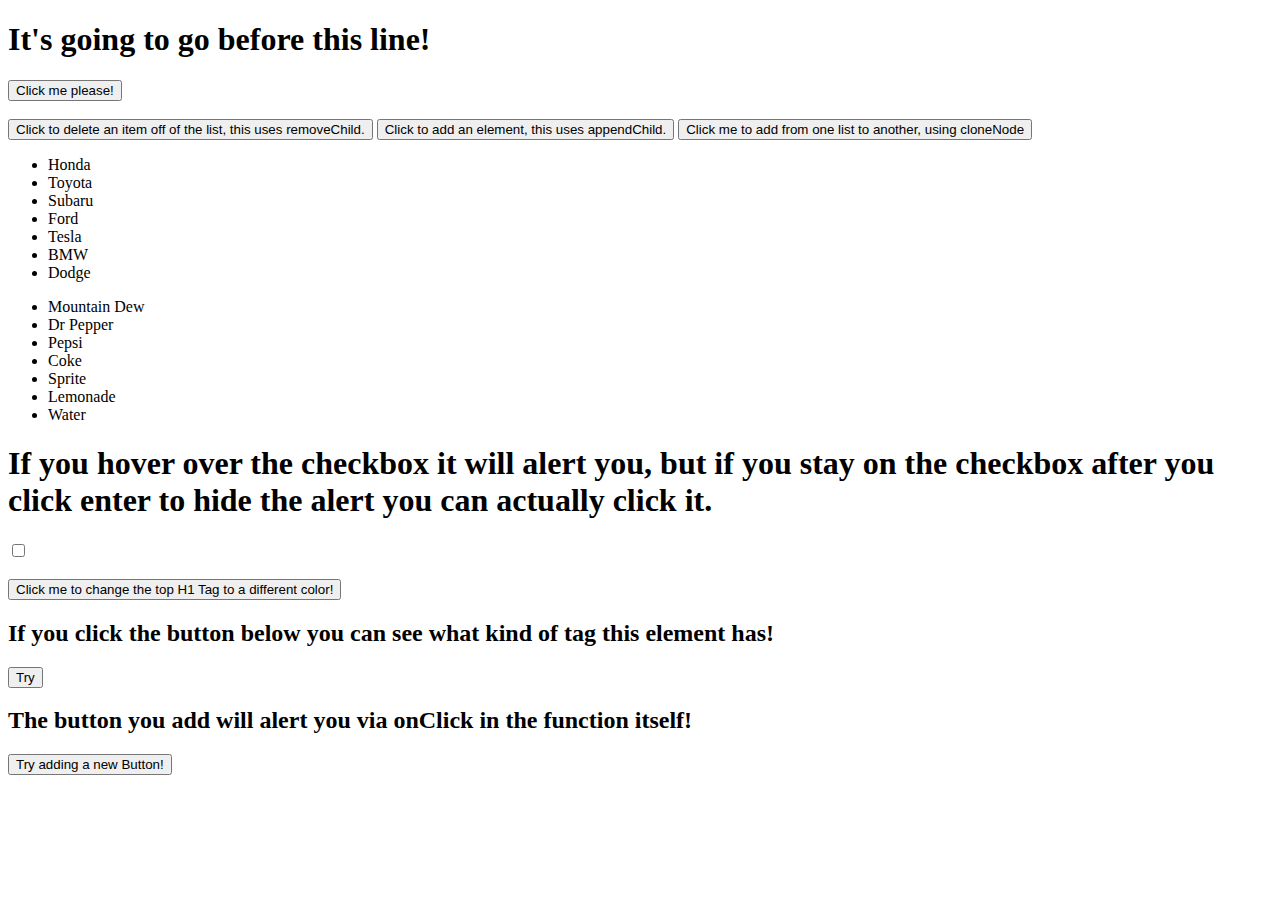
<file: Week 7/DOM.html>
<!DOCTYPE html>
<html>
<head>
    <title>Document Object Model</title>
    <style>
        .demo {
        color: blue;
        }
    </style>
</head>
<body>
    <h1 id = "spot">It's going to go before this line!</h1>
    <button onclick="createAnElement()">Click me please!</button><br><br />

    <button onclick="deleteElement()">Click to delete an item off of the list, this uses removeChild.</button>
    <button onclick="addElement()">Click to add an element, this uses appendChild.</button>
    <button onclick="cloneElement()">Click me to add from one list to another, using cloneNode</button>

    <ul id="cars"><li>Honda</li><li>Toyota</li><li>Subaru</li><li>Ford</li><li>Tesla</li><li>BMW</li><li>Dodge</li></ul>
    <ul id="drinks"><li>Mountain Dew</li><li>Dr Pepper</li><li>Pepsi</li><li>Coke</li><li>Sprite</li><li>Lemonade</li><li>Water</li></ul>

 
    <h1>If you hover over the checkbox it will alert you, but if you stay on the checkbox after you click enter to hide the alert you can actually click it.</h1>
    <form>
        <input type="checkbox" id="myCheck" onmouseover="aFunction()" onclick="alert('YOU CLICKED THE BOX! OR DID YOU?!')">
    </form>

    <br>
    <button onclick="changeElement()">Click me to change the top H1 Tag to a different color!</button>

    <h2 id = "whatyouwant">If you click the button below you can see what kind of tag this element has!</h2>
    <button onclick = "getTagName()">Try</button>
    <h2 id = "demo1"></h2>

    <h2>The button you add will alert you via onClick in the function itself!</h2>
    <button onclick="addButton()">Try adding a new Button!</button>

    <script>
        function createAnElement() {
            var newH1 = document.createElement("h1");
            var newStuff = document.createTextNode("Welcome to this assignment, where I use DOM to manipulate everything!");
            newH1.appendChild(newStuff);
            var whereItGoes = document.getElementById("spot");
            document.body.insertBefore(newH1, whereItGoes);
        }

        function deleteElement() {
            var list = document.getElementById("cars");
            list.removeChild(list.childNodes[0]);
        }

        function addElement() {
            var node = document.createElement("li");
            var textStuff = document.createTextNode("Chevrolet");
            node.appendChild(textStuff);

            document.getElementById("cars").appendChild(node);
        }

        function cloneElement() {
            var items = document.getElementById("drinks").lastChild;
            var clone = items.cloneNode(true);
            document.getElementById("cars").appendChild(clone);
        }

        function aFunction() {
            document.getElementById("myCheck").click();
        }

        function addButton() {
            var btn = document.createElement("button");
            var x = document.createTextNode("Click me");
            btn.setAttribute("onClick", "alert('setting the button attribute')");
            btn.appendChild(x);
            document.body.appendChild(btn);
        }

        function changeElement() {
            document.getElementsByTagName("h1")[0].setAttribute("class", "demo");
        }

        function getTagName() {
            var xyz = document.getElementById("whatyouwant").tagName;
            document.getElementById("demo1").innerHTML = xyz;
        }
    </script>

</body>
</html>
</file>
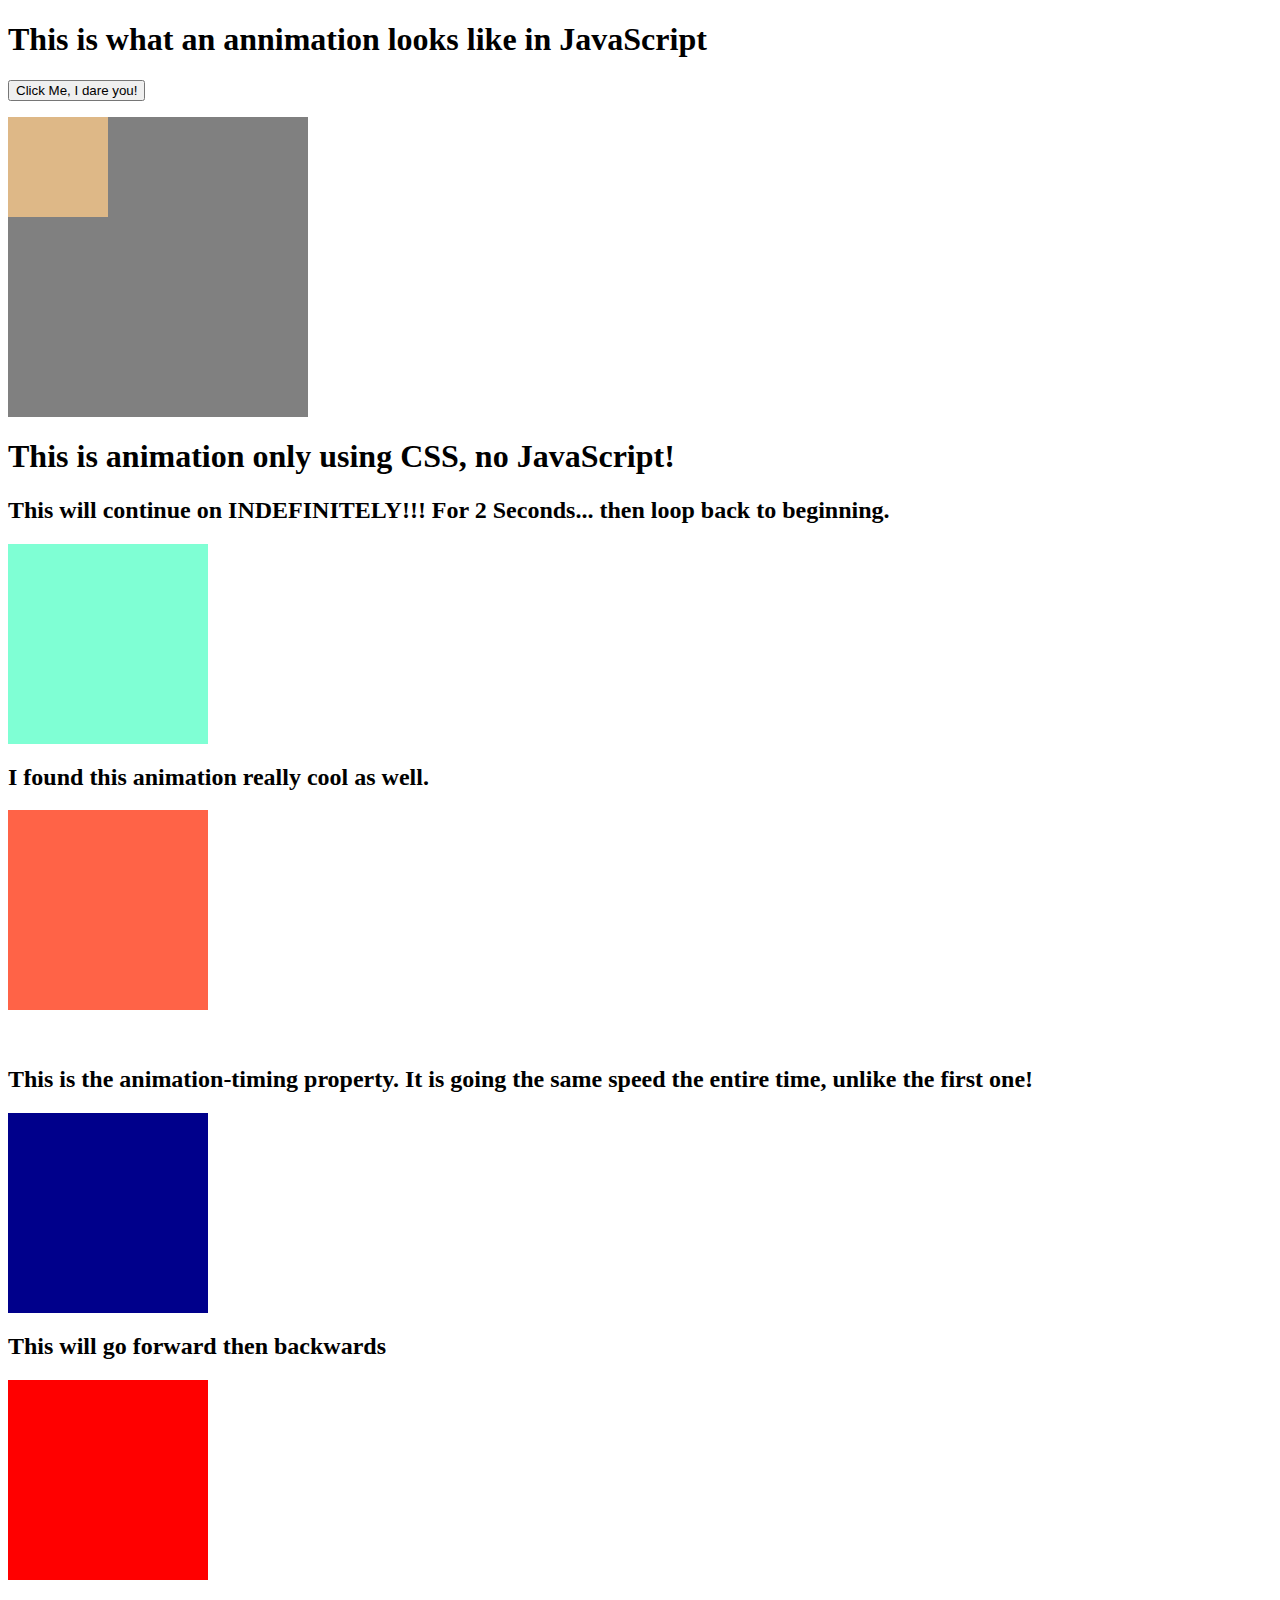
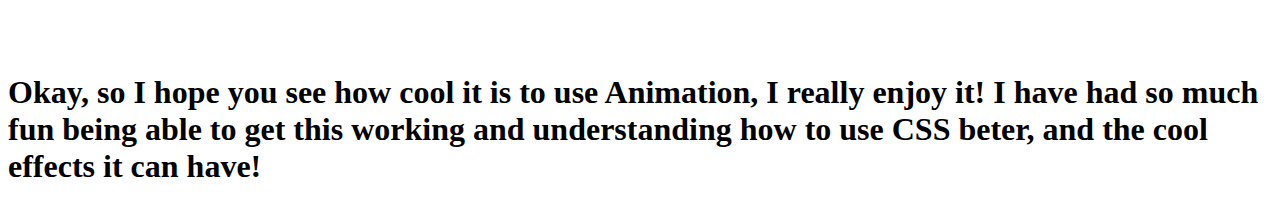
<file: Week 8/animation.html>
<!DOCTYPE html>
<html>
<head>
    <title>Animation</title>
    <style>
         #box {
            width: 300px;
            height: 300px;
            position: relative;
            background: grey;
        }

        #animation {
            width: 100px;
            height: 100px;
            position: relative;
            background-color: burlywood;
        }

        #div1 {
            width: 200px;
            height: 200px;
            background: aquamarine;
            position: relative;
            animation: moving 2s infinite;
        }

        @keyframes moving {
            from {left: 0px;}
            to {left: 500px;}
        }

        #div2 {
            width: 200px;
            height: 200px;
            background: tomato;
            position: relative;
            animation: moving1 2s;
            animation-fill-mode: both;
        }

        @keyframes moving1 {
            from {top: 0px;}
            to {top: 50px; background-color: violet;}
        }

        
        #div3 {
            width: 200px;
            height: 200px;
            background: darkblue;
            position: relative;
            animation: moving2 2s infinite;
            animation-timing-function: linear;
        }

        @keyframes moving2 {
            from {left: 0px;}
            to {left: 500px;}
        }

        #div4 {
            width: 200px;
            height: 200px;
            background: red;
            position: relative;
            animation: moving3 5s linear 2s infinite alternate;
        }

        @keyframes moving3 {
            0%   {background: red; left: 0px; top: 0px;}
            25%  {background: yellow; left: 100px; top: 0px;}
            50%  {background: blue; left: 100px; top: 100px;}
            75%  {background: green; left: 0px; top: 100px;}
            100% {background: red; left: 0px; top: 0px;}
        }

        #slidein {
            animation-duration: 3s;
            animation-name: slidein;
        }

        @keyframes slidein {
            from {
                margin-left: 100%;
                width: 300%;
            }
            75% {
                font-size: 300%;
                margin-left: 15%;
                width: 150%;
            }

            to {
                margin-left: 0%;
                width: 100%;
            }
        }
    </style>
</head>
<body>
    <h1>This is what an annimation looks like in JavaScript</h1>
    <p><button onclick="myMove()">Click Me, I dare you!</button></p> 
    <div id ="box">
        <div id ="animation"></div>
    </div>

    <h1>This is animation only using CSS, no JavaScript!</h1>
    <h2>This will continue on INDEFINITELY!!! For 2 Seconds... then loop back to beginning.</h2>
    <div id = "div1"></div>

    <h2>I found this animation really cool as well.</h2>
    <div id = "div2"></div><br /><br />

    <h2>This is the animation-timing property. It is going the same speed the entire time, unlike the first one!</h2>
    <div id = "div3"></div>

    <h2>This will go forward then backwards</h2>
    <div id = "div4"></div><br /><br /><br /><br />

    <h1 id = "slidein" >Okay, so I hope you see how cool it is to use Animation, I really enjoy it! I have had so much fun being able
        to get this working and understanding how to use CSS beter, and the cool effects it can have!
    </h1>

<script>
    function myMove() {
        var elem = document.getElementById("animation");   
        var pos = 0;
        var id = setInterval(frame, 10);
        function frame() {
        if (pos == 200) {
            clearInterval(id);
        } else {
            pos++; 
            elem.style.top = pos + "px"; 
            elem.style.left = pos + "px"; 
        }
    }
}
</script>

</body>
</html>
</file>
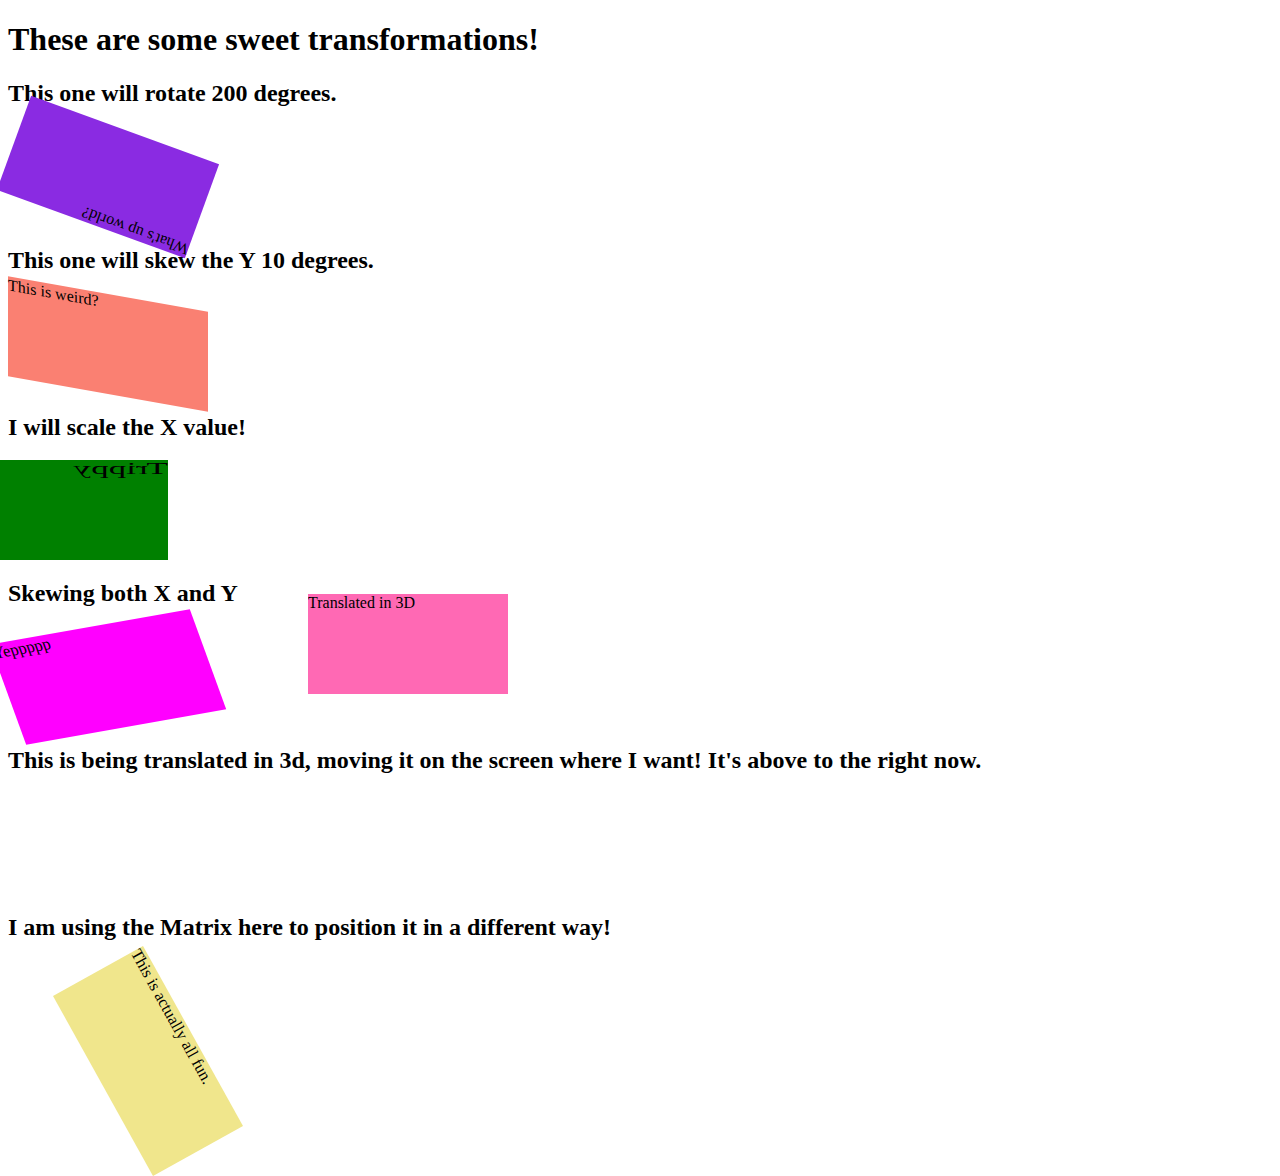
<file: Week 8/transformation.html>
<!DOCTYPE html>
<html>
<head>
<title>Transformations</title>
<style>
    #div1 {
        width: 200px;
        height: 100px;
        background-color: blueviolet;
        transform: rotate(200deg)
    }

    #div2 {
        width: 200px;
        height: 100px;
        background-color: salmon;
        transform: skewY(10deg)
    }

    #div3 {
        width: 100px;
        height: 100px;
        background-color: green;
        transform: scaleX(-2.2)
    }

    #div4 {
        width: 200px;
        height: 100px;
        background-color: fuchsia;
        transform: skew(20deg, -10deg)
    }

    #div5 {
        width: 200px;
        height: 100px;
        background-color: hotpink;
        transform: translate3d(300px, -200px, 200px)
    }

    #div6 {
        width: 200px;
        height: 100px;
        background-color: khaki;
        transform: matrix(0.5, 0.9, -0.9, 0.5, 40, 50)
    }
</style>
</head>
<body>
    <h1>These are some sweet transformations!</h1>
    <h2>This one will rotate 200 degrees.</h2>
    <div id = "div1">What's up world?</div>

    <h2>This one will skew the Y 10 degrees.</h2>
    <div id = "div2">This is weird?</div>

    <h2>I will scale the X value!</h2>
    <div id ="div3">Trippy</div>

    <h2>Skewing both X and Y</h2>
    <div id = "div4">Yeppppp</div>

    <h2>This is being translated in 3d, moving it on the screen where I want! It's above to the right now.</h2>
    <div id = "div5">Translated in 3D</div>

    <h2>I am using the Matrix here to position it in a different way!</h2>
    <div id = "div6">This is actually all fun.</div>
</body>
</html>
</file>
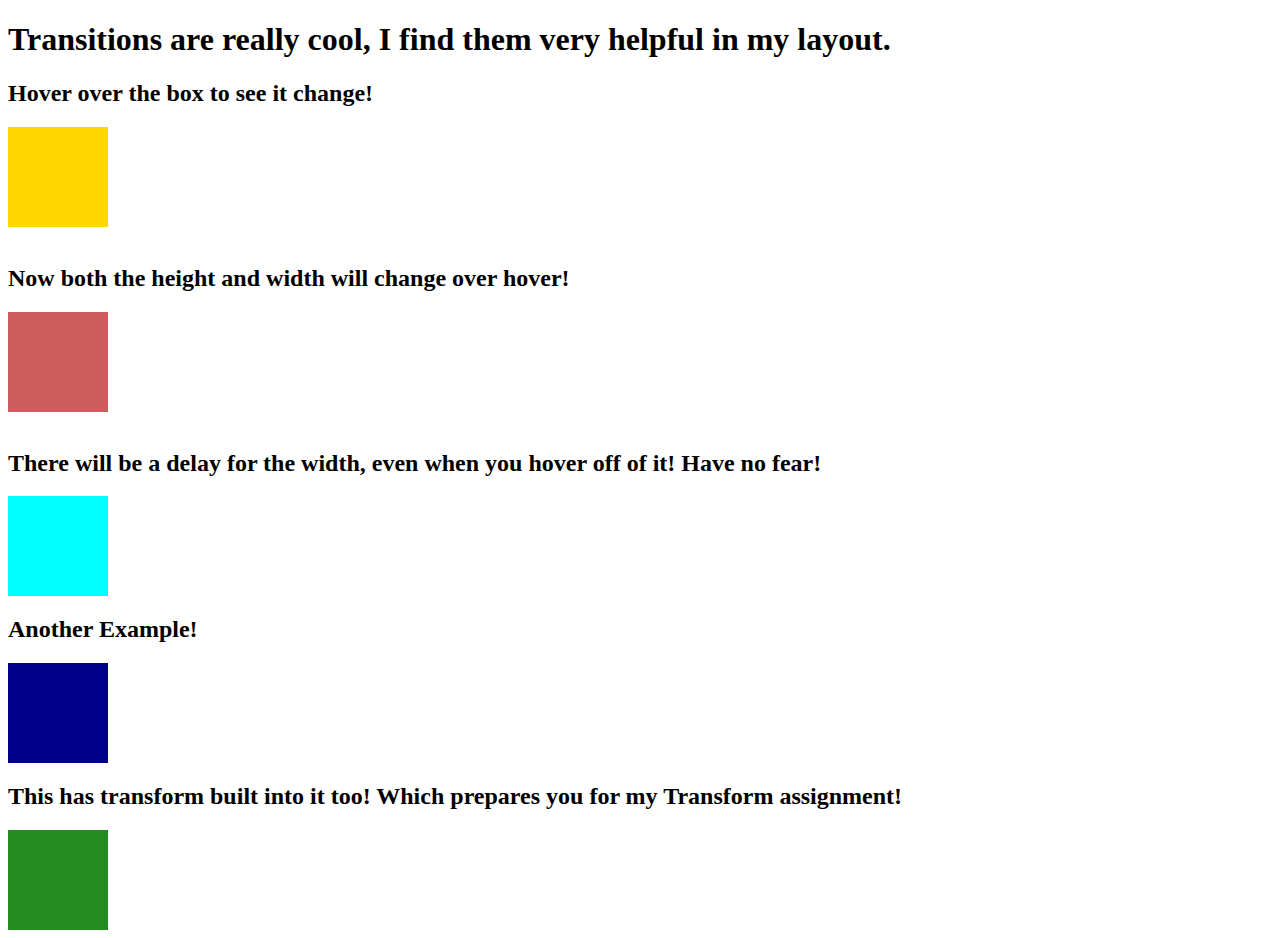
<file: Week 8/transition.html>
<!DOCTYPE html>
<html>
<head>
    <title>Transitions</title>
    <style>
        #div1 {
            width: 100px;
            height: 100px;
            background: gold;
            transition: width 2s;
        }

        #div1:hover {
            width: 200px;
        }

        #div2 {
            width: 100px;
            height: 100px;
            background: indianred;
            transition: width 2s, height 4s;
        }

        #div2:hover {
            width: 300px;
            height: 200px;
        }

        #div3 {
            width: 100px;
            height: 100px;
            background: cyan;
            transition: width 4s ease-in-out 2s, height 3s;
        }

        #div3:hover {
            width: 300px;
            height: 200px;
        }

        #div4 {
            width: 100px;
            height: 100px;
            background: darkblue;
            transition: width 4s, height 3s;
            transition-timing-function: ease 5s;
        }

        #div4:hover {
            width: 200px;
            height: 200px;
        }

        #div5 {
            width: 100px;
            height: 100px;
            background: forestgreen;
            transition: width 2s, height 2s, transform 2s;
        }

        #div5:hover {
            width: 200px;
            height: 200px;
            transform: rotate(120deg);
        }

    </style>
</head>
<body>
    <h1>Transitions are really cool, I find them very helpful in my layout.</h1>
    <h2>Hover over the box to see it change!</h2>
    <div id = "div1"></div><br>

    <h2>Now both the height and width will change over hover!</h2>
    <div id = "div2"></div><br>

    <h2>There will be a delay for the width, even when you hover off of it! Have no fear!</h2>
    <div id = "div3"></div>

    <h2>Another Example!</h2>
    <div id = "div4"></div>

    <h2>This has transform built into it too! Which prepares you for my Transform assignment!</h2>
    <div id = "div5"></div>


</body>
</html>
</file>
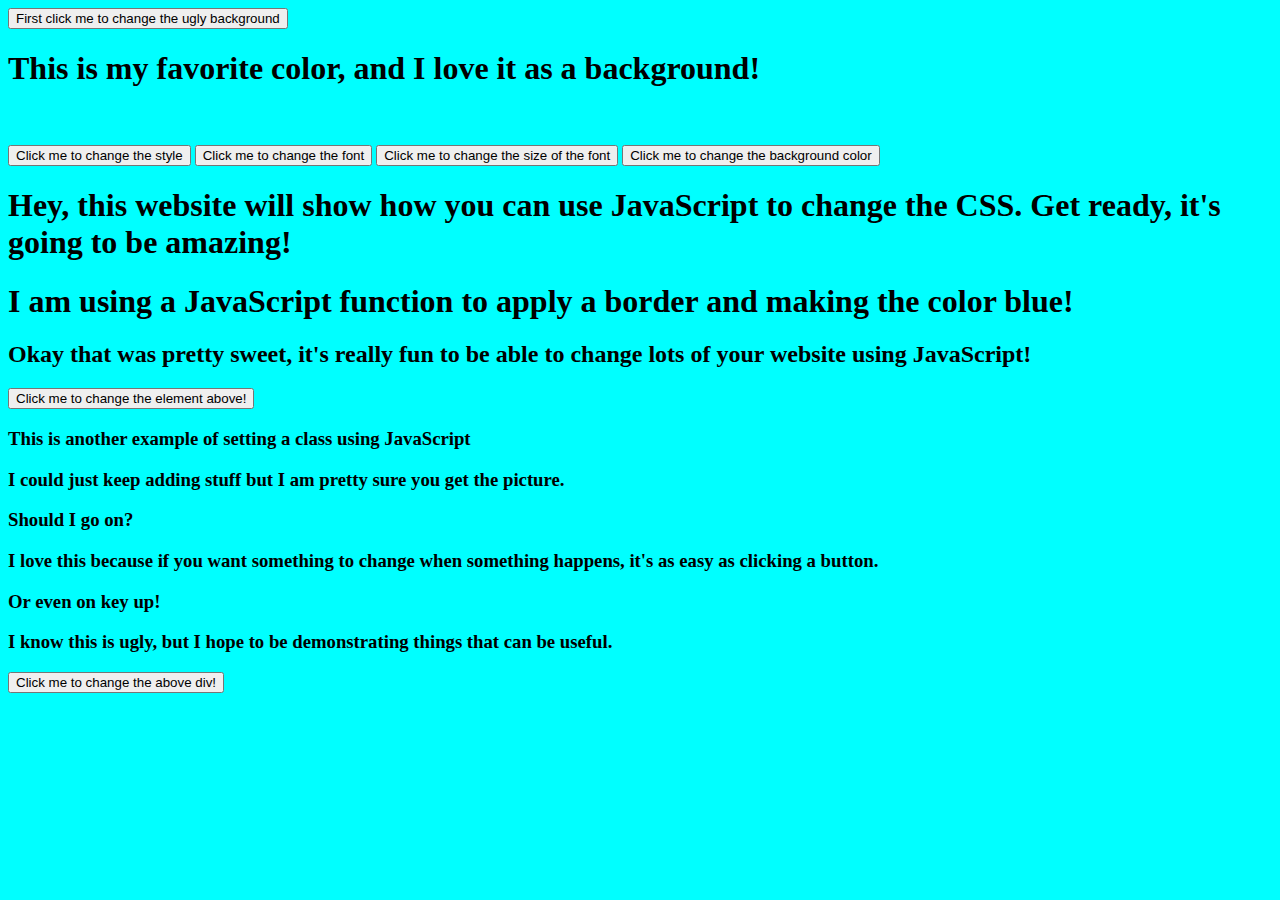
<file: Week 9/CSSJavaScript.html>
<!DOCTYPE html>
<html>
<head>
    <title>CSS3 Using JavaScript</title>
    <style>
    body {
        background-color: aqua;
    }
    .myClass {
        width: 1500px;
        height: 500px;
        background-color:chocolate;
        text-align: center;
        font-size: 30px;
        color: black;
        margin: 10px;
        }

        .background {
            background-color: #34519d;
        }
    </style>
</head>
<body>

<button onclick="changeTheUglyBackground()">First click me to change the ugly background</button>
<h1>This is my favorite color, and I love it as a background!</h1>
<br><br />
<button onclick="changeStyle()">Click me to change the style</button>
<button onclick="changeFont()">Click me to change the font</button>
<button onclick="changeSize()">Click me to change the size of the font</button>
<button onclick="changeBackground()">Click me to change the background color</button>


<div id="backgroundColor">
    <h1 class="style">Hey, this website will show how you can use JavaScript to change the CSS. Get ready, it's going to be amazing!</h1>
    <h1 class="style">I am using a JavaScript function to apply a border and making the color blue!</h1>
</div>

<h2 id = "notH1">Okay that was pretty sweet, it's really fun to be able to change lots of your website using JavaScript!</h2>
<button onclick="changeElement(id)">Click me to change the element above!</button>

<div id = "fun">
    <h3>This is another example of setting a class using JavaScript</h3>
    <h3>I could just keep adding stuff but I am pretty sure you get the picture.</h3>
    <h3>Should I go on?</h3>
    <h3>I love this because if you want something to change when something happens, it's as easy as clicking a button.</h3>
    <h3>Or even on key up!</h3>
    <h3>I know this is ugly, but I hope to be demonstrating things that can be useful.</h3>
</div>
<button onclick="changeStuff()">Click me to change the above div!</button>

</body>
<script>

function changeStyle() {
    var x = document.createElement('style');
    x.innerHTML = "h1 {border: 2px solid black;}";
    document.body.appendChild(x);
}

function changeFont() {
    var x = document.createElement('style');
    x.innerHTML = "h1 {font-family: Courier}";
    document.body.appendChild(x);
}

function changeSize() {
    var x = document.createElement('style');
    x.innerHTML = "h1 {font-size: 50px}";
    document.body.appendChild(x);
}

function changeBackground() {
    var x = document.querySelector("div");
    var newColor = 'rgb(' + (Math.floor(Math.random() * 256)) + ',' + (Math.floor(Math.random() * 256)) + ',' + (Math.floor(Math.random() * 256)) + ')';
    x.style.backgroundColor = newColor;
}

function changeColor() {

    var newcolor = 'rgb(' + (Math.floor(Math.random() * 256)) + ',' + (Math.floor(Math.random() * 256)) + ',' + (Math.floor(Math.random() * 256)) + ')';
    ul.style.backgroundColor = newcolor;

}

function changeElement(id) {
    var el = document.getElementById("notH1");
    el.style.color = "red";
    el.style.fontSize = "70px";
}

function changeStuff() {
    document.getElementById("fun").className = "myClass";
}

function changeTheUglyBackground() {
    document.body.className = "background";
}
</script>

</html>
</file>
<file: Week 13/final.css>
body {
    background-color: #34519d
}

h1 {
    font-size: 50px;
    font-family: 'Courier New', Courier, monospace;
    text-align: center;
    color: bisque;
}

h2 {
    font-size: 50px;
    font-family: 'Times New Roman', Times, serif;
    text-align: left;
    color: navajowhite;
    border: 3px solid white;
    padding: 2px;
    margin: 2px;
}

h3 {
    font-size: 30px;
    font-family: 'Courier New', Courier, monospace;
    text-align: left;
    color: bisque;
}

.button {
    background-color: navajowhite;
    border: none;
    color: white;
    padding: 16px 32px;
    text-align: center;
    text-decoration: none;
    display: inline-block;
    font-size: 16px;
    margin: 4px 2px;
    transition-duration: 0.4s;
    cursor: pointer;
}

iframe {
    display: block;
    margin: 0 auto;
}

.button1 {
    background-color: white; 
    color: #34519d; 
    border: 3px solid white;
  }
  
.button1:hover {
    background-color: #34519d;
    color: white;
}

#transform1 {
    font-size: 26px;
    transform: rotate(180deg);
}

#transform2 {
    font-size: 26px;
    transform: rotate(0deg);
}

#transform3 {
    font-size: 26px;
    transform: rotate(120deg)
}

#transition1 {
    font-size: 26px;
    text-align: center;
    width: 1000px;
    height: 100px;
    transition: width 5s, height 4s;
}
#transition1:hover {
    width: 600px;
    height: 200px;
}

#transition2 {
    font-size: 16px;
    text-align: center;
    width: 500px;
    transition: width 2s, height 4s;
}
#transition2:hover {
    width: 1000px;
    transition: width 1s, height 2s;
}

#transition3 {
    font-size: 50px;
    text-align: center;
    transition: width 1000px;
}

#transition3:hover {
    font-size: 25px;
    text-align: center;
    width: 700px;
    transition: height 2s, width 2s;
}

#animation1 {
    animation-duration: 2s;
    animation-name: animation1;
}

@keyframes animation1 {
    from {
        margin-left: 100%;
        width: 300%;
    }
    75% {
        font-size: 300%;
        margin-left: 15%;
        width: 150%;
    }

    to {
        margin-left: 0%;
        width: 100%;
    }
}

#animation2 {
    position: relative;
    animation: animation2 5s infinite;
    animation-timing-function: linear;
}

@keyframes animation2 {
    from {left: 0px;}
    to {left: 950px;}
}


#animation3 {
    width: 1000px;
    height: 300px;
    position: relative;
    animation: animation3 5s linear 2s infinite alternate;
}

@keyframes animation3 {
    0%   {color: bisque; left: 0px; top: 0px;}
    25%  {color: antiquewhite; left: 100px; top: 0px;}
    50%  {color: burlywood; left: 100px; top: 100px;}
    75%  {color: navajowhite; left: 0px; top: 100px;}
    100% {color: bisque; left: 0px; top: 0px;}
}
</file>
